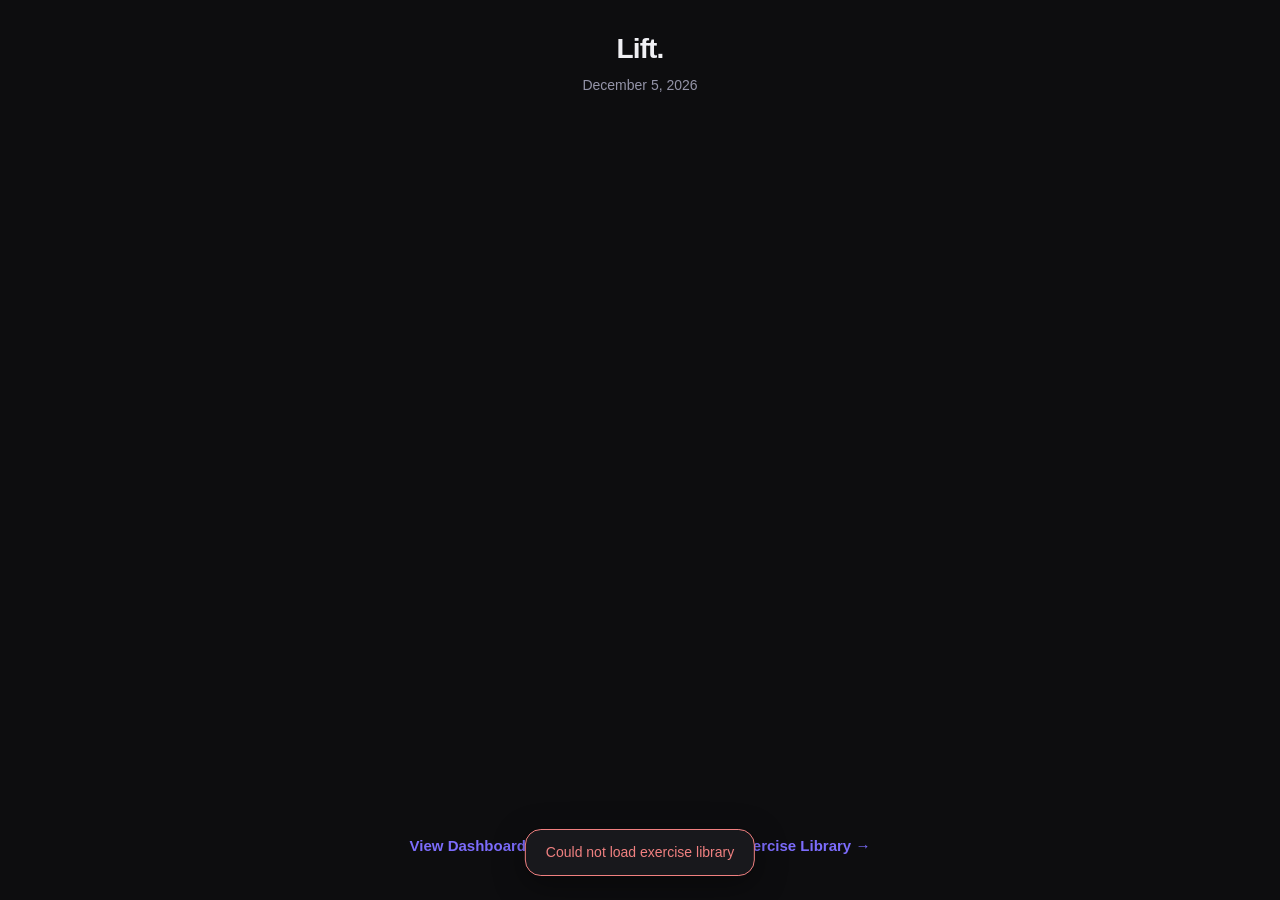
<file: index.html>
<!DOCTYPE html>
<html lang="en">
<head>
  <meta charset="UTF-8" />
  <meta name="viewport" content="width=device-width, initial-scale=1.0, viewport-fit=cover" />
  <meta name="theme-color" content="#0d0d0f" />
  <meta name="apple-mobile-web-app-capable" content="yes" />
  <meta name="apple-mobile-web-app-status-bar-style" content="black-translucent" />
  <title>Workout Tracker</title>
  <link rel="stylesheet" href="styles.css" />
  <style>
    #screen-home, #screen-session { display: none; }
    #screen-home.active    { display: flex; flex-direction: column; min-height: 100dvh; }
    #screen-session.active { display: grid; grid-template-rows: auto 1fr auto; min-height: 100dvh; }

    .resume-banner {
      margin: 0 var(--space-4);
      padding: var(--space-3) var(--space-4);
      background: var(--accent-glow);
      border: 1px solid var(--accent-dim);
      border-radius: var(--radius-md);
      display: flex;
      align-items: center;
      justify-content: space-between;
      gap: var(--space-3);
    }
    .resume-banner-text {
      font-size: 0.8125rem;
      color: var(--text-secondary);
      line-height: 1.4;
    }
    .resume-banner-text strong {
      color: var(--text-primary);
      font-weight: 600;
    }
    .resume-banner-actions {
      display: flex;
      gap: var(--space-2);
      flex-shrink: 0;
    }

  </style>
</head>
<body>

<div id="screen-home">

  <div class="home-header">
    <h1>Lift.</h1>
    <p id="home-date-label"></p>
  </div>

  <div id="resume-banners"></div>

  <div style="height: var(--space-4);"></div>

  <div class="day-grid" id="day-grid"></div>

  <div class="home-footer" style="display:flex; gap: var(--space-3); flex-wrap: wrap; justify-content:center;">
    <a href="dashboard.html" class="btn btn-ghost">View Dashboard &rarr;</a>
    <a href="records.html" class="btn btn-ghost">View Records &rarr;</a>
    <a href="exercise-library.html" class="btn btn-ghost">Exercise Library &rarr;</a>
  </div>

</div>


<div id="screen-session">

  <div class="session-header">
    <button class="btn btn-icon btn-secondary" id="btn-back-home" aria-label="Back to home">&larr;</button>
    <div class="session-title" id="session-title">Back</div>
    <span class="session-day-badge" id="session-day-badge" data-day=""></span>
    <span class="save-status" id="save-status" data-state="idle">
      <span class="save-status-dot"></span>
      <span id="save-status-text">No changes</span>
    </span>
  </div>

  <div class="exercise-list" id="exercise-list">
  </div>

  <div class="session-footer">
    <div class="session-footer-load-row">
      <span class="session-footer-label">Workout load</span>
      <span class="session-footer-load" id="session-footer-load">0</span>
    </div>
    <button class="btn btn-primary btn-full" id="btn-complete-workout">Complete Workout</button>
  </div>

</div>


<script src="config.js"></script>
<script src="core.js"></script>
<script src="app.js"></script>
<script>
'use strict';

const state = {
  currentDay:   null,
  exercises:    [],
  csvRows:      [],
  csvLoaded:    false,
  sessionId:    null
};

let EXERCISES = null;
let DAYS_MODEL = [];
let autosave  = null;

function showScreen(id) {
  ['screen-home', 'screen-session'].forEach(s => {
    document.getElementById(s).classList.remove('active');
  });
  document.getElementById(id).classList.add('active');
  window.scrollTo(0, 0);
}

document.addEventListener('DOMContentLoaded', async () => {
  if (!GITHUB_CONFIG.isConfigured) {
    document.getElementById('screen-home').classList.add('active');
    document.getElementById('day-grid').innerHTML =
      '<div class="error-state" style="margin: var(--space-4);">' +
      '<strong>config.js not configured.</strong><br><br>' +
      'Open <code>config.js</code> and set ' +
      '<code>WORKER_CONFIG.baseUrl</code> to your deployed Cloudflare Worker URL ' +
      'before using the tracker.</div>';
    return;
  }

  document.getElementById('home-date-label').textContent = formatDisplayDate(todayISO());
  await loadExercises();
  renderResumeBanners();

  document.getElementById('btn-back-home').addEventListener('click', () => {
    if (autosave) autosave.forceFlush();
    showScreen('screen-home');
    renderResumeBanners();
  });

  document.getElementById('btn-complete-workout').addEventListener('click', handleCompleteWorkout);

  // Force a flush whenever the tab is backgrounded or the page is about
  // to be hidden — this is the safety net for requirement #2: typing
  // something and immediately switching apps must not lose data.
  document.addEventListener('visibilitychange', () => {
    if (document.visibilityState === 'hidden' && autosave) {
      autosave.forceFlush();
    }
  });
  window.addEventListener('pagehide', () => {
    if (autosave) autosave.forceFlush();
  });

  showScreen('screen-home');
});

async function loadExercises() {
  try {
    const model = adaptExercisesModel(JSON.parse(await getRawExercises()));
    DAYS_MODEL = model.days;
    DAY_ORDER = model.days.map(d => d.name);
    EXERCISES = modelToLegacyMap(model);
  } catch (e) {
    showToast('Could not load exercise library', 'error', 4000);
    DAYS_MODEL = [];
    DAY_ORDER = [];
    EXERCISES = {};
  }
  renderDayButtons();
}

function renderDayButtons() {
  const grid = document.getElementById('day-grid');
  grid.innerHTML = '';
  for (const day of DAYS_MODEL) {
    const btn = document.createElement('button');
    btn.className = 'day-btn';
    btn.dataset.day = day.name;
    applyDayColor(btn, day.color);
    btn.innerHTML =
      '<span class="day-dot"></span>' +
      '<span class="day-btn-label"></span>' +
      '<span class="day-btn-arrow">&rsaquo;</span>';
    btn.querySelector('.day-btn-label').textContent = day.name;
    btn.addEventListener('click', () => startSession(day.name));
    grid.appendChild(btn);
  }
}

function renderResumeBanners() {
  const container = document.getElementById('resume-banners');
  const days = DAY_ORDER;
  const banners = [];

  for (const day of days) {
    if (hasLocalStorage(day)) banners.push(day);
  }

  container.innerHTML = '';
  if (banners.length === 0) return;

  // Build via DOM (not string HTML): the day name is free-text and could contain
  // ' " & <, which would break an inline onclick and the visible label. textContent +
  // dataset + addEventListener keep the name literal in every context.
  for (const day of banners) {
    const banner = document.createElement('div');
    banner.className = 'resume-banner';

    const text = document.createElement('div');
    text.className = 'resume-banner-text';
    const strong = document.createElement('strong');
    strong.textContent = day;
    text.appendChild(strong);
    // Say which day the draft is from, so an old workout is not resumed by
    // mistake as if it were today's.
    const draft = loadFromLocalStorage(day);
    const started = sessionDateFromId((draft && draft.sessionId) || loadSessionId(day), null);
    const fromText = started && started !== todayISO() ? ' from ' + formatDisplayDate(started) : '';
    text.appendChild(document.createTextNode(fromText + ' has unsaved local changes'));

    const actions = document.createElement('div');
    actions.className = 'resume-banner-actions';

    const resumeBtn = document.createElement('button');
    resumeBtn.className = 'btn btn-sm btn-ghost';
    resumeBtn.textContent = 'Resume';
    resumeBtn.dataset.day = day;
    resumeBtn.addEventListener('click', () => startSession(day, true));

    const discardBtn = document.createElement('button');
    discardBtn.className = 'btn btn-sm btn-danger';
    discardBtn.textContent = 'Discard';
    discardBtn.dataset.day = day;
    discardBtn.addEventListener('click', () => discardSession(day));

    actions.appendChild(resumeBtn);
    actions.appendChild(discardBtn);
    banner.appendChild(text);
    banner.appendChild(actions);
    container.appendChild(banner);

    const spacer = document.createElement('div');
    spacer.style.height = 'var(--space-2)';
    container.appendChild(spacer);
  }
}

function discardSession(day) {
  clearLocalStorage(day);
  clearSessionId(day);
  renderResumeBanners();
  showToast(day + ' local draft discarded');
}

async function startSession(day, resume) {
  state.currentDay = day;
  state.exercises  = (EXERCISES && EXERCISES[day]) ? EXERCISES[day] : [];
  state.csvLoaded  = false;

  // Stable Session Id for this session's life: reuse the persisted id on resume,
  // else mint a fresh one so a new session becomes a new CSV block (no overwrite).
  // takenIds draws from any CSV rows already loaded this page-load (state.csvRows
  // is populated by loadHistoryAndStreaks and persists across day switches) so a
  // same-second collision against a real committed session gets a -2 suffix; on a
  // cold start (no CSV fetched yet) state.csvRows is [] and this is a no-op.
  // The draft carries its own session id: tapping the day tile (which mints a
  // fresh id) then Resume must not commit the old draft a second time under the
  // new id. loadSessionId stays as the fallback for drafts saved before this.
  const savedData = loadFromLocalStorage(day);
  let sid = resume ? ((savedData && savedData.sessionId) || loadSessionId(day)) : null;
  if (sid) saveSessionId(day, sid);
  if (!sid) {
    const takenIds = state.csvRows.map(r => r.sessionId);
    sid = makeSessionId(new Date(), takenIds);
    saveSessionId(day, sid);
  }
  state.sessionId = sid;

  document.getElementById('session-title').textContent = day;
  const badge = document.getElementById('session-day-badge');
  badge.textContent = day;
  badge.dataset.day = day;
  const dayModel = DAYS_MODEL.find(d => d.name === day);
  applyDayColor(badge, dayModel ? dayModel.color : null);

  setSaveStatus('idle', 'No changes');

  showScreen('screen-session');

  buildExerciseList(state.exercises, resume && savedData ? savedData : null);

  // Wire the autosave engine for this session
  autosave = createAutosaveEngine({
    debounceMs: 1500,
    onStatusChange: handleAutosaveStatus,
    // The day the session started, not "today": resuming an old draft or
    // lifting past midnight must not move the workout to another date.
    getDate: () => sessionDateFromId(state.sessionId, todayISO()),
    getWorkoutDay: () => state.currentDay,
    getExercisesMap: () => buildExercisesMapFromDOM(document.getElementById('exercise-list')),
    getSessionId: () => state.sessionId
  });

  loadHistoryAndStreaks(day);
}

function handleAutosaveStatus(status, detail) {
  if (status === 'pending') {
    setSaveStatus('pending', 'Typing…');
  } else if (status === 'saving') {
    setSaveStatus('saving', 'Saving…');
  } else if (status === 'saved') {
    setSaveStatus('saved', 'Saved');
    renderResumeBanners();
    applyPersonalBests();
  } else if (status === 'error') {
    setSaveStatus('error', 'Save failed');
    showToast('Save failed: ' + (detail || 'unknown error'), 'error', 5000);
  } else if (status === 'idle') {
    setSaveStatus('idle', 'No changes');
  }
}

function setSaveStatus(state_, text) {
  const el = document.getElementById('save-status');
  el.dataset.state = state_;
  document.getElementById('save-status-text').textContent = text;
}

/**
 * handleCompleteWorkout()
 * Forces a guaranteed final save (regardless of debounce timing),
 * and only on confirmed success clears the localStorage draft for
 * this day and navigates back to the home screen. This is what
 * makes the home screen's resume banner stop showing "X has
 * unsaved local changes" for a day once it's genuinely complete --
 * the banner is driven purely by hasLocalStorage(day), so clearing
 * it here is what marks the day done.
 *
 * If the final save fails, localStorage is deliberately left
 * intact and the user is kept on the session screen -- their data
 * is still safe locally and the resume banner will correctly
 * continue to flag it as unsaved.
 */
async function handleCompleteWorkout() {
  const btn = document.getElementById('btn-complete-workout');
  if (!autosave) {
    showToast('Nothing to complete yet', 'error');
    return;
  }

  btn.disabled = true;
  const originalText = btn.textContent;
  btn.textContent = 'Saving…';

  const result = await autosave.completeFlush();

  btn.disabled = false;
  btn.textContent = originalText;

  if (result.ok) {
    clearLocalStorage(state.currentDay);
    clearSessionId(state.currentDay);
    showToast(state.currentDay + ' workout completed', 'success');
    showScreen('screen-home');
    renderResumeBanners();
  } else {
    showToast('Could not complete workout: ' + (result.message || 'save failed'), 'error', 5000);
  }
}

function buildExerciseList(exercises, savedData) {
  const list = document.getElementById('exercise-list');
  list.innerHTML = '';

  const defaultNames = exercises.map(e => e.name);
  const defByName = new Map(exercises.map(e => [e.name, e]));

  // On resume, render in the draft's saved order (authoritative) and rescue
  // added-but-non-default exercises; otherwise use the day's default order.
  const order = savedData ? resumeRenderOrder(defaultNames, savedData) : defaultNames;

  for (const name of order) {
    const def = defByName.get(name) || findExerciseDef(name) || { name: name, defaultSets: 3 };
    const card = buildExerciseCard(def, savedData);
    list.appendChild(card);
  }

  appendAddExerciseControl(list);

  refreshMoveButtonStates();
  recalcWorkoutLoad();
}

/**
 * appendAddExerciseControl(list)
 * Adds a row at the bottom of the exercise list letting the user
 * add an exercise to TODAY'S session only -- this never touches
 * exercises.json. The picker is scoped to exercises already
 * assigned to the current day in the library, minus any already
 * present in today's session.
 */
function appendAddExerciseControl(list) {
  const wrap = document.createElement('div');
  wrap.className = 'add-exercise-to-today';
  wrap.dataset.role = 'add-exercise-control';

  const select = document.createElement('select');
  select.className = 'exercise-swap-select add-exercise-select';
  select.setAttribute('aria-label', 'Add an exercise to today');
  populateAddExerciseOptions(select);

  const btn = document.createElement('button');
  btn.className = 'btn btn-secondary btn-sm';
  btn.type = 'button';
  btn.textContent = '+ Add exercise to today';
  btn.addEventListener('click', () => {
    const chosenName = select.value;
    if (!chosenName) {
      showToast('No more exercises available to add for ' + state.currentDay, 'error');
      return;
    }
    addExerciseCardToToday(chosenName);
  });

  wrap.appendChild(select);
  wrap.appendChild(btn);
  list.appendChild(wrap);
}

/**
 * DAY_ORDER
 * Canonical day ordering used everywhere a cross-day list needs to
 * be grouped predictably (dropdowns, etc.).
 */
let DAY_ORDER = [];

/**
 * getDayExerciseDefs()
 * Returns the array of {name, defaultSets} objects for the CURRENT
 * day only. Still used for the initial default session population
 * (today's starting card list is still seeded from the matching
 * day, per the original design) -- cross-day applies to swap/add,
 * not to what a fresh session starts with.
 */
function getDayExerciseDefs() {
  return (EXERCISES && EXERCISES[state.currentDay]) ? EXERCISES[state.currentDay] : [];
}

/**
 * findExerciseDef(name)
 * Looks up an exercise definition by name across ALL days in the
 * library (not just the current day), since swap/add now allow
 * borrowing exercises across days. Returns the first match found
 * in DAY_ORDER, or null.
 */
function findExerciseDef(name) {
  if (!EXERCISES) return null;
  for (const day of DAY_ORDER) {
    const defs = EXERCISES[day] || [];
    const found = defs.find(d => d.name === name);
    if (found) return found;
  }
  return null;
}

/**
 * getNamesCurrentlyInSession()
 * Returns a Set of exercise names currently shown as cards in the
 * session (i.e. what's actually in the DOM right now, which may
 * differ from the library defaults after swaps/adds/removes).
 */
function getNamesCurrentlyInSession() {
  const cards = document.querySelectorAll('#exercise-list .exercise-card');
  return new Set(Array.from(cards).map(c => c.dataset.exercise));
}

/**
 * buildGroupedExerciseOptions(selectEl, excludeNames, placeholderText, emptyText)
 * Shared builder for both the swap dropdown and the add-exercise
 * dropdown. Lists EVERY exercise across the whole library, grouped
 * into <optgroup> sections by day (in DAY_ORDER), letting the user
 * borrow exercises from any day -- not just the current one.
 *
 * An exercise name that appears under more than one day (e.g.
 * "Tricep Pushdown" under both Chest and Arms) is only listed once,
 * grouped under whichever day it's first encountered in DAY_ORDER.
 *
 * @param {HTMLSelectElement} selectEl
 * @param {Set<string>} excludeNames  names to leave out entirely
 * @param {string} placeholderText
 * @param {string} emptyText  shown if nothing is available at all
 */
function buildGroupedExerciseOptions(selectEl, excludeNames, placeholderText, emptyText) {
  selectEl.innerHTML = '';

  if (!EXERCISES) {
    const opt = document.createElement('option');
    opt.value = '';
    opt.textContent = emptyText;
    selectEl.appendChild(opt);
    return;
  }

  const seen = new Set();
  let anyOptions = false;

  const placeholder = document.createElement('option');
  placeholder.value = '';
  placeholder.textContent = placeholderText;
  selectEl.appendChild(placeholder);

  for (const day of DAY_ORDER) {
    const defs = EXERCISES[day] || [];
    const dayOptions = [];

    for (const def of defs) {
      if (seen.has(def.name)) continue;
      if (excludeNames.has(def.name)) continue;
      seen.add(def.name);
      dayOptions.push(def);
    }

    if (dayOptions.length === 0) continue;

    const group = document.createElement('optgroup');
    group.label = day;
    for (const def of dayOptions) {
      const opt = document.createElement('option');
      opt.value = def.name;
      opt.textContent = def.name;
      group.appendChild(opt);
      anyOptions = true;
    }
    selectEl.appendChild(group);
  }

  if (!anyOptions) {
    selectEl.innerHTML = '';
    const opt = document.createElement('option');
    opt.value = '';
    opt.textContent = emptyText;
    selectEl.appendChild(opt);
  }
}

/**
 * populateSwapOptions(selectEl, currentName)
 * Fills a swap <select> with every exercise in the WHOLE library,
 * grouped by day, except:
 *   - currentName (this card's own exercise -- can't swap to itself)
 *   - any other exercise already present as a different card in
 *     today's session (no duplicates)
 *
 * currentName is passed explicitly because this function is also
 * called during buildExerciseCard, before the card is appended to
 * the DOM -- so we can't rely on getNamesCurrentlyInSession() to
 * include this card's exercise name yet (it would be absent, causing
 * Shoulder Press to show itself as a swap target on its own card).
 */
function populateSwapOptions(selectEl, currentName) {
  const inSession = getNamesCurrentlyInSession();
  // Add currentName explicitly -- it's this card's own exercise, and
  // it may not be in inSession yet if the card hasn't hit the DOM.
  const exclude = new Set(inSession);
  exclude.add(currentName);
  buildGroupedExerciseOptions(selectEl, exclude, 'Swap \u2193', 'No other exercises available');
}

/**
 * populateAddExerciseOptions(selectEl)
 * Fills the bottom "add exercise" <select> with every exercise in
 * the whole library, grouped by day, except those already present
 * as a card in today's session.
 */
function populateAddExerciseOptions(selectEl) {
  const inSession = getNamesCurrentlyInSession();
  buildGroupedExerciseOptions(selectEl, inSession, 'Choose an exercise\u2026', 'All exercises already added');
}

/**
 * handleSwapExercise(card, newName)
 * Replaces the exercise shown on an existing card with a different
 * one from the same day's library. Clears any typed Today values
 * on that card (they belonged to the old exercise and would be
 * meaningless attached to the new one), resets to the new
 * exercise's default set count, refreshes history/streak data for
 * the new name, and re-saves to localStorage / triggers autosave.
 */
function handleSwapExercise(card, newName) {
  if (!newName) return;

  const def = findExerciseDef(newName);
  if (!def) return;

  const oldName = card.dataset.exercise;
  if (newName === oldName) return;

  // Guard against swapping to an exercise already present elsewhere
  // in today's session -- would create two cards for the same
  // exercise, which breaks the 1:1 DOM-to-exercise assumption the
  // rest of the app relies on.
  const inSession = getNamesCurrentlyInSession();
  if (inSession.has(newName)) {
    showToast('"' + newName + '" is already in today\u2019s session', 'error');
    populateSwapOptions(card.querySelector('[data-role="swap-select"]'), oldName);
    return;
  }

  card.dataset.exercise = newName;
  card.querySelector('[data-role="exercise-name"]').textContent = newName;

  // Rebuild the set rows fresh at the new exercise's default count --
  // old typed values were for a different exercise and don't carry over.
  const setsContainer = card.querySelector('.sets-container');
  setsContainer.innerHTML = '';
  for (let i = 0; i < def.defaultSets; i++) {
    setsContainer.appendChild(createSetGridRow(i + 1, null, '', ''));
  }

  // Refresh the swap dropdown itself so it no longer offers its own new name
  populateSwapOptions(card.querySelector('[data-role="swap-select"]'), newName);

  // Refresh history/streak for the new exercise name
  if (state.csvLoaded) {
    applyHistoryToSingleCard(card, newName, state.currentDay, todayISO());
  }

  // Collapse state is tracked per exercise name -- carry over the
  // current visual state under the new key so toggling still works.
  setCollapsedState(state.currentDay + '|' + newName, card.classList.contains('collapsed'));

  refreshAddExerciseControl();
  handleInputChange();
  showToast('Swapped to ' + newName);
}

/**
 * addExerciseCardToToday(name)
 * Appends a brand-new card for an exercise that isn't part of
 * today's session yet, sourced from anywhere in the library --
 * not just the current day's defaults. This is what lets you pull
 * in e.g. Front Squat on Shoulder day, or Cable Curls on Arm day.
 * Session-local only -- never writes to exercises.json.
 */
function addExerciseCardToToday(name) {
  const def = findExerciseDef(name);
  if (!def) return;

  const list = document.getElementById('exercise-list');
  const addControl = list.querySelector('[data-role="add-exercise-control"]');

  const card = buildExerciseCard(def, null);
  if (addControl) {
    list.insertBefore(card, addControl);
  } else {
    list.appendChild(card);
  }

  if (state.csvLoaded) {
    applyHistoryToSingleCard(card, name, state.currentDay, todayISO());
  }

  refreshAddExerciseControl();
  refreshMoveButtonStates();
  handleInputChange();
  showToast(name + ' added to today\u2019s session');
}

/**
 * handleRemoveExerciseCard(card)
 * Removes a card from today's session entirely. Session-local --
 * never touches exercises.json, so the day's permanent default
 * list is unaffected. Always keeps at least one exercise card.
 */
function handleRemoveExerciseCard(card) {
  const list = document.getElementById('exercise-list');
  const remainingCards = list.querySelectorAll('.exercise-card').length;

  if (remainingCards <= 1) {
    showToast('At least one exercise is required');
    return;
  }

  const name = card.dataset.exercise;
  card.remove();
  refreshAddExerciseControl();
  refreshMoveButtonStates();
  handleInputChange();
  showToast(name + ' removed from today\u2019s session');
}

/**
 * moveExerciseCard(card, direction)
 * Reorders a card up/down within today's session by swapping it with its
 * adjacent .exercise-card sibling. Only swaps with a node that carries the
 * .exercise-card class, so a downward move can never cross the trailing
 * [data-role="add-exercise-control"] node. Session-local; persists via the
 * handleInputChange() autosave (draft order + CSV row order both follow DOM).
 */
function moveExerciseCard(card, direction) {
  const list = document.getElementById('exercise-list');
  if (direction === 'up') {
    const prev = card.previousElementSibling;
    if (prev && prev.classList.contains('exercise-card')) {
      list.insertBefore(card, prev);
    }
  } else {
    const next = card.nextElementSibling;
    if (next && next.classList.contains('exercise-card')) {
      list.insertBefore(next, card);
    }
  }
  refreshMoveButtonStates();
  handleInputChange();
}

/**
 * refreshMoveButtonStates()
 * Disables the up-button on the first card and the down-button on the last
 * card; enables the rest. Call after any structural change (build, add,
 * remove, move).
 */
function refreshMoveButtonStates() {
  const list = document.getElementById('exercise-list');
  const cards = list.querySelectorAll('.exercise-card');
  cards.forEach((card, i) => {
    const up = card.querySelector('.exercise-card-move-up');
    const down = card.querySelector('.exercise-card-move-down');
    if (up) up.disabled = (i === 0);
    if (down) down.disabled = (i === cards.length - 1);
  });
}

/**
 * refreshAddExerciseControl()
 * Re-renders the bottom add-exercise picker's options after any
 * swap/add/remove changes which exercises are still available to add.
 */
function refreshAddExerciseControl() {
  const list = document.getElementById('exercise-list');
  const select = list.querySelector('.add-exercise-select');
  if (select) {
    populateAddExerciseOptions(select);
  }
}

function escapeHtmlIndex(str) {
  const div = document.createElement('div');
  div.textContent = str;
  return div.innerHTML;
}

function buildExerciseCard(ex, savedData) {
  const exerciseKey = state.currentDay + '|' + ex.name;
  const isCollapsed = getCollapsedState(exerciseKey);
  const isSuperset = ex.name.toLowerCase().includes('superset');

  const card = document.createElement('div');
  card.className = 'exercise-card exercise-block' + (isCollapsed ? ' collapsed' : '');
  card.dataset.exercise = ex.name;
  if (isSuperset) card.dataset.superset = 'true';

  const header = document.createElement('div');
  header.className = 'exercise-card-header';

  const headerToggle = document.createElement('button');
  headerToggle.className = 'exercise-card-header-toggle';
  headerToggle.type = 'button';
  headerToggle.innerHTML =
    '<span class="exercise-card-name" data-role="exercise-name">' + escapeHtmlIndex(ex.name) + '</span>' +
    '<span class="exercise-card-chevron">&#9662;</span>';
  headerToggle.addEventListener('click', () => {
    card.classList.toggle('collapsed');
    setCollapsedState(state.currentDay + '|' + card.dataset.exercise, card.classList.contains('collapsed'));
  });
  header.appendChild(headerToggle);

  const headerActions = document.createElement('div');
  headerActions.className = 'exercise-card-header-actions';

  // Reorder controls -- move this exercise up/down within today's session.
  // Movement is session-local; it never touches exercises.json.
  const moveUpBtn = document.createElement('button');
  moveUpBtn.className = 'exercise-card-move exercise-card-move-up';
  moveUpBtn.type = 'button';
  moveUpBtn.setAttribute('aria-label', 'Move exercise up');
  moveUpBtn.textContent = '↑'; // up arrow
  moveUpBtn.addEventListener('click', (e) => {
    e.stopPropagation();
    moveExerciseCard(card, 'up');
  });
  headerActions.appendChild(moveUpBtn);

  const moveDownBtn = document.createElement('button');
  moveDownBtn.className = 'exercise-card-move exercise-card-move-down';
  moveDownBtn.type = 'button';
  moveDownBtn.setAttribute('aria-label', 'Move exercise down');
  moveDownBtn.textContent = '↓'; // down arrow
  moveDownBtn.addEventListener('click', (e) => {
    e.stopPropagation();
    moveExerciseCard(card, 'down');
  });
  headerActions.appendChild(moveDownBtn);

  // Swap dropdown -- lists other exercises assigned to the current day
  const swapSelect = document.createElement('select');
  swapSelect.className = 'exercise-swap-select';
  swapSelect.setAttribute('aria-label', 'Swap exercise');
  swapSelect.dataset.role = 'swap-select';
  populateSwapOptions(swapSelect, ex.name);
  swapSelect.addEventListener('click', (e) => e.stopPropagation());
  swapSelect.addEventListener('change', () => {
    handleSwapExercise(card, swapSelect.value);
  });
  headerActions.appendChild(swapSelect);

  // Remove-from-today button
  const removeCardBtn = document.createElement('button');
  removeCardBtn.className = 'exercise-card-remove';
  removeCardBtn.type = 'button';
  removeCardBtn.setAttribute('aria-label', 'Remove from today');
  removeCardBtn.textContent = '\u00d7';
  removeCardBtn.addEventListener('click', (e) => {
    e.stopPropagation();
    handleRemoveExerciseCard(card);
  });
  headerActions.appendChild(removeCardBtn);

  header.appendChild(headerActions);
  card.appendChild(header);

  const body = document.createElement('div');
  body.className = 'exercise-card-body';

  const gridHeader = document.createElement('div');
  gridHeader.className = 'set-grid-header' + (isSuperset ? ' set-grid-header-superset' : '');
  if (isSuperset) {
    // Name the two halves when the name is "Superset: A / B"; else plain A/B.
    const parts = supersetParts(ex.name);
    const labelA = parts ? 'A · ' + escapeHtmlIndex(parts.a) : 'Today (A)';
    const labelB = parts ? 'B · ' + escapeHtmlIndex(parts.b) : 'Today (B)';
    gridHeader.innerHTML = '<span>#</span><span>Last time</span>' +
      '<span class="set-grid-header-ss-name">' + labelA + '</span>' +
      '<span class="set-grid-header-ss-name">' + labelB + '</span>';
  } else {
    gridHeader.innerHTML = '<span>#</span><span>Last time</span><span>Today</span>';
  }
  body.appendChild(gridHeader);

  const setsContainer = document.createElement('div');
  setsContainer.className = 'sets-container';
  body.appendChild(setsContainer);

  // Determine initial row count
  let savedSets = null;
  if (savedData && savedData.exercises && savedData.exercises[ex.name]) {
    savedSets = savedData.exercises[ex.name];
  }
  const initialCount = savedSets ? savedSets.length : ex.defaultSets;

  for (let i = 0; i < initialCount; i++) {
    const w = savedSets && savedSets[i] ? savedSets[i].weight : '';
    const r = savedSets && savedSets[i] ? savedSets[i].reps   : '';
    const wB = savedSets && savedSets[i] ? (savedSets[i].weightB || '') : '';
    const rB = savedSets && savedSets[i] ? (savedSets[i].repsB || '') : '';
    setsContainer.appendChild(createSetGridRow(i + 1, null, w, r, isSuperset, wB, rB));
  }

  const addBtn = document.createElement('button');
  addBtn.className = 'add-set-btn';
  addBtn.type = 'button';
  addBtn.textContent = '+ Add set';
  addBtn.addEventListener('click', () => {
    const rows = setsContainer.querySelectorAll('.set-grid-row');
    const newRow = createSetGridRow(rows.length + 1, null, '', '', isSuperset, '', '');
    setsContainer.appendChild(newRow);
    newRow.querySelector('.set-input-weight, .set-input-weight-a').focus();
  });
  body.appendChild(addBtn);

  const loadRow = document.createElement('div');
  loadRow.className = 'exercise-load-row';
  loadRow.innerHTML = '<span>Exercise load</span><span class="load-num" data-role="exercise-load">0</span>';
  body.appendChild(loadRow);

  const streakNote = document.createElement('div');
  streakNote.className = 'streak-note hidden';
  streakNote.dataset.role = 'streak-note';
  body.appendChild(streakNote);

  card.appendChild(body);

  return card;
}

/**
 * createSetGridRow(num, lastSetData, weightVal, repsVal, isSuperset, weightBVal, repsBVal)
 *
 * For normal exercises: one weight×reps pair in "Today" column.
 * For superset exercises: two pairs side-by-side (A and B), each
 * with their own weight/reps inputs.
 *
 * The "Last time" cell shows the prior session's values.
 * Weight/reps labels are shown inside each Today cell so the user
 * always knows which input is which without needing to remember the
 * column order.
 */
function createSetGridRow(num, lastSetData, weightVal, repsVal, isSuperset, weightBVal, repsBVal) {
  const row = document.createElement('div');
  row.className = 'set-grid-row set-row' + (isSuperset ? ' set-grid-row-superset' : '');
  row.dataset.round = num;

  // Set number cell
  const numEl = document.createElement('span');
  numEl.className = 'set-grid-num';
  numEl.textContent = num;
  row.appendChild(numEl);

  // Last time cell
  const lastCell = document.createElement('div');
  if (lastSetData) {
    lastCell.className = 'set-cell-last';
    if (isSuperset && lastSetData.b) {
      lastCell.innerHTML =
        '<span class="set-cell-sublabel">A</span>' +
        formatWeight(lastSetData.a.weight) + '\u00d7' + lastSetData.a.reps +
        '<br><span class="set-cell-sublabel">B</span>' +
        formatWeight(lastSetData.b.weight) + '\u00d7' + lastSetData.b.reps;
    } else {
      lastCell.textContent = formatWeight(lastSetData.weight) + '\u00d7' + lastSetData.reps;
    }
  } else {
    lastCell.className = 'set-cell-last empty';
    lastCell.textContent = '\u2013';
  }
  row.appendChild(lastCell);

  // Helper to build a labeled weight×reps input pair
  function makeInputPair(wVal, rVal, suffix, labelA, labelB) {
    const cell = document.createElement('div');
    cell.className = 'set-cell-today' + (wVal || rVal ? '' : ' unfilled');

    const labels = document.createElement('div');
    labels.className = 'set-cell-labels';
    labels.innerHTML = '<span>' + labelA + '</span><span>' + labelB + '</span>';
    cell.appendChild(labels);

    const inputs = document.createElement('div');
    inputs.className = 'set-cell-inputs';

    const wInput = document.createElement('input');
    wInput.className = 'set-input set-input-weight' + suffix + ' input-weight' + suffix;
    wInput.type = 'number';
    wInput.inputMode = 'decimal';
    wInput.placeholder = '0';
    wInput.value = wVal || '';
    wInput.min = '0';
    wInput.step = '2.5';
    wInput.setAttribute('aria-label', 'Weight for set ' + num + (suffix ? ' ' + suffix.replace('-', '') : ''));

    const sep = document.createElement('span');
    sep.className = 'set-cell-sep';
    sep.textContent = '\u00d7';

    const rInput = document.createElement('input');
    rInput.className = 'set-input set-input-reps' + suffix + ' input-reps' + suffix;
    rInput.type = 'number';
    rInput.inputMode = 'numeric';
    rInput.placeholder = '0';
    rInput.value = rVal || '';
    rInput.min = '0';
    rInput.step = '1';
    rInput.setAttribute('aria-label', 'Reps for set ' + num + (suffix ? ' ' + suffix.replace('-', '') : ''));

    inputs.appendChild(wInput);
    inputs.appendChild(sep);
    inputs.appendChild(rInput);
    cell.appendChild(inputs);

    // Personal-best badge. Hidden until applyPersonalBests() reveals it, which
    // only happens once the session has saved -- never mid-typing. It sits
    // between the two labels as a flex item rather than floating over the cell,
    // so it cannot cover them in the narrower superset columns.
    const pb = document.createElement('span');
    pb.className = 'set-pb-badge hidden';
    pb.textContent = 'PB';
    pb.title = 'Personal best';
    labels.insertBefore(pb, labels.children[1]);

    [wInput, rInput].forEach(inp => {
      inp.addEventListener('input', () => {
        cell.classList.toggle('unfilled', !wInput.value && !rInput.value);
        handleInputChange();
      });
    });

    // Legacy alias classes for DOM contract compatibility (app.js uses .input-weight / .input-reps)
    if (!suffix) {
      wInput.classList.add('input-weight');
      rInput.classList.add('input-reps');
    }

    return { cell, wInput, rInput };
  }

  if (isSuperset) {
    const pairA = makeInputPair(weightVal, repsVal, '-a', 'Wt', 'Reps');
    pairA.cell.classList.add('set-cell-today-a');
    row.appendChild(pairA.cell);

    const pairB = makeInputPair(weightBVal, repsBVal, '-b', 'Wt', 'Reps');
    pairB.cell.classList.add('set-cell-today-b');
    row.appendChild(pairB.cell);
  } else {
    const pair = makeInputPair(weightVal, repsVal, '', 'Weight', 'Reps');
    row.appendChild(pair.cell);
  }

  // Remove button (or spacer for row 1)
  if (num > 1) {
    const removeBtn = document.createElement('button');
    removeBtn.className = 'set-remove-row';
    removeBtn.type = 'button';
    removeBtn.setAttribute('aria-label', 'Remove set ' + num);
    removeBtn.textContent = '\u00d7';
    removeBtn.addEventListener('click', () => {
      const container = row.parentElement;
      row.remove();
      renumberSetGrid(container);
      handleInputChange();
    });
    row.appendChild(removeBtn);
  } else {
    row.appendChild(document.createElement('span'));
  }

  return row;
}

function renumberSetGrid(container) {
  const rows = container.querySelectorAll('.set-grid-row');
  const card = container.closest('.exercise-card');
  const isSuperset = card && card.dataset.superset === 'true';

  if (rows.length === 0) {
    // Always keep at least one row — re-add a blank one
    const newRow = createSetGridRow(1, null, '', '', isSuperset, '', '');
    container.appendChild(newRow);
    return;
  }

  rows.forEach((row, idx) => {
    const num = idx + 1;
    row.querySelector('.set-grid-num').textContent = num;
    row.dataset.round = num;

    // For superset rows the last child is the remove button OR spacer,
    // same logic as normal rows since the grid column is the same.
    const lastCell = row.lastElementChild;
    const isRemoveBtn = lastCell && lastCell.classList.contains('set-remove-row');

    if (num === 1 && isRemoveBtn) {
      const spacer = document.createElement('span');
      lastCell.replaceWith(spacer);
    } else if (num > 1 && !isRemoveBtn) {
      const removeBtn = document.createElement('button');
      removeBtn.className = 'set-remove-row';
      removeBtn.type = 'button';
      removeBtn.textContent = '\u00d7';
      removeBtn.setAttribute('aria-label', 'Remove set ' + num);
      removeBtn.addEventListener('click', () => {
        const c = row.parentElement;
        row.remove();
        renumberSetGrid(c);
        handleInputChange();
      });
      lastCell.replaceWith(removeBtn);
    } else if (num > 1 && isRemoveBtn) {
      lastCell.setAttribute('aria-label', 'Remove set ' + num);
    }
  });
}

/* exercise-block and set-row alias classes are applied directly at
   element creation time in buildExerciseCard()/createSetGridRow(),
   so app.js's DOM queries against those class names work immediately
   without any reactive patching step. */

function handleInputChange() {
  recalcWorkoutLoad();
  updateExerciseLoadDisplays();

  // Instant localStorage save (zero data loss even before GitHub commit)
  const list = document.getElementById('exercise-list');
  const data = serializeSessionForStorage(list, state.currentDay);
  data.sessionId = state.sessionId; // read back on Resume, see startSession
  saveToLocalStorage(state.currentDay, data);

  // Debounced GitHub commit
  if (autosave) autosave.scheduleSave();
}

function recalcWorkoutLoad() {
  const list = document.getElementById('exercise-list');
  const exMap = buildExercisesMapFromDOM(list);
  const total = calcWorkoutLoad(exMap);
  document.getElementById('session-footer-load').textContent = formatLoad(total);
}

function updateExerciseLoadDisplays() {
  // Read through buildExercisesMapFromDOM rather than re-querying the inputs
  // here: it is the one reader that understands superset rows, whose inputs
  // carry -a/-b suffixes. Querying '.set-input-weight' directly returned null
  // on those rows and threw, which aborted handleInputChange before it could
  // save, and left the superset card's load showing zero.
  const list = document.getElementById('exercise-list');
  const exMap = buildExercisesMapFromDOM(list);

  document.querySelectorAll('.exercise-card').forEach(card => {
    const name = card.dataset.exercise;
    const loadEl = card.querySelector('[data-role="exercise-load"]');
    if (loadEl) loadEl.textContent = formatLoad(calcExerciseLoad(exMap.get(name) || []));
  });
}

/**
 * applyPersonalBests()
 * Re-derives every PB badge on screen from the saved numbers. Called only
 * after a save completes and on history load, so a badge never appears while
 * a weight or rep count is still being typed. Because it is a pure re-derive
 * from state.csvRows plus what is in the inputs, a reload reproduces exactly
 * the same badges.
 */
function applyPersonalBests() {
  if (!state.csvLoaded) return; // no baseline fetched yet -- badge nothing
  const today = todayISO();

  document.querySelectorAll('.exercise-card').forEach(card => {
    const name = card.dataset.exercise;
    if (!name) return;
    const isSuperset = card.dataset.superset === 'true';
    const sets = [];
    const badges = [];

    card.querySelectorAll('.set-grid-row').forEach((row, idx) => {
      const num = row.dataset.round || String(idx + 1);
      const slots = isSuperset
        ? [{ suffix: '-a', label: 'A' }, { suffix: '-b', label: 'B' }]
        : [{ suffix: '', label: '' }];

      slots.forEach(slot => {
        const w = row.querySelector('.set-input-weight' + slot.suffix);
        const r = row.querySelector('.set-input-reps' + slot.suffix);
        if (!w || !r) return;
        sets.push({
          setNumber: num + slot.label,
          weight: parseFloat(w.value),
          reps: parseInt(r.value, 10)
        });
        badges.push(w.closest('.set-cell-today').querySelector('.set-pb-badge'));
      });
    });

    const flags = markPersonalBests(state.csvRows, name, sets, state.sessionId, today);
    flags.forEach((isBest, i) => {
      if (badges[i]) badges[i].classList.toggle('hidden', !isBest);
    });
  });
}

/* ── Load history (last session) + streak notes, async ────────── */
async function loadHistoryAndStreaks(day) {
  try {
    const raw = await getRawCSV();
    state.csvRows = parseCSV(raw);
    state.csvLoaded = true;

    const today = todayISO();
    applyHistoryToCards(day, today);
  } catch (e) {
    // Log first: the toast is transient and the message is deliberately vague
    // about the cause, so the console is the only durable record of what
    // actually failed. Never swallow the error.
    console.error('Workout Tracker: history failed to load', e);
    showToast(historyFailureMessage(e, WORKER_CONFIG.isConfigured), 'error', 4000);
  }
}

function applyHistoryToCards(day, today) {
  const list = document.getElementById('exercise-list');
  const cards = list.querySelectorAll('.exercise-card');

  // Iterate the LIVE DOM cards rather than the static library
  // defaults -- if the user swapped, added, or removed an exercise
  // before this async history load finished, the DOM may already
  // differ from state.exercises. Keying off the DOM ensures every
  // currently-visible card gets its history populated correctly.
  cards.forEach(card => {
    const name = card.dataset.exercise;
    if (!name) return;
    applyHistoryToSingleCard(card, name, day, today);
  });

  applyPersonalBests();
  updateExerciseLoadDisplays();
}

/**
 * applyHistoryToSingleCard(card, exerciseName, day, today)
 * Populates the Last Time column and streak note for ONE card,
 * keyed by exerciseName. Used both by the initial full-list history
 * load and by the exercise-swap dropdown (which needs to refresh
 * just the one card whose exercise changed).
 *
 * Unlike the initial load, this does NOT auto-grow/shrink the set
 * row count from history -- on a swap, the existing row count (and
 * any already-typed values) is left alone, since the user may be
 * mid-entry and an unexpected row-count change would be disruptive.
 */
function applyHistoryToSingleCard(card, exerciseName, day, today) {
  // Scoped to the exercise, not the workout day: the reference numbers come
  // from the most recent earlier session that contained this exercise, whatever
  // day it was logged under, and a day logged twice sees its own first session.
  const histSets = lastSessionSets(state.csvRows, exerciseName, state.sessionId, today);
  const isSuperset = card.dataset.superset === 'true';

  const setsContainer = card.querySelector('.sets-container');
  const rows = setsContainer.querySelectorAll('.set-grid-row');

  if (isSuperset) {
    // Superset history has interleaved A/B rows (1A, 1B, 2A, 2B...).
    // Group them by round number (stripping A/B suffix) so each DOM
    // row gets both values from that round for its Last Time cell.
    const byRound = new Map();
    for (const h of histSets) {
      const label = String(h.setNumber || '');
      const round = label.replace(/[AB]$/i, '') || label;
      if (!byRound.has(round)) byRound.set(round, {});
      if (label.endsWith('A') || label.endsWith('a')) {
        byRound.get(round).a = h;
      } else if (label.endsWith('B') || label.endsWith('b')) {
        byRound.get(round).b = h;
      } else {
        byRound.get(round).a = h; // fallback: non-labelled goes to A slot
      }
    }
    const roundKeys = [...byRound.keys()].sort((x, y) =>
      String(x).localeCompare(String(y), undefined, { numeric: true })
    );

    rows.forEach((row, idx) => {
      const lastCell = row.querySelector('.set-cell-last');
      const round = roundKeys[idx];
      const hist = round ? byRound.get(round) : null;
      if (hist && hist.a) {
        lastCell.className = 'set-cell-last';
        let html = '<span class="set-cell-sublabel">A</span>' +
          formatWeight(hist.a.weight) + '\u00d7' + hist.a.reps;
        if (hist.b) {
          html += '<br><span class="set-cell-sublabel">B</span>' +
            formatWeight(hist.b.weight) + '\u00d7' + hist.b.reps;
        }
        lastCell.innerHTML = html;
      } else {
        lastCell.className = 'set-cell-last empty';
        lastCell.textContent = '\u2013';
      }
    });
  } else {
    rows.forEach((row, idx) => {
      const lastCell = row.querySelector('.set-cell-last');
      const hist = histSets[idx];
      if (hist) {
        lastCell.className = 'set-cell-last';
        lastCell.textContent = formatWeight(hist.weight) + '\u00d7' + hist.reps;
      } else {
        lastCell.className = 'set-cell-last empty';
        lastCell.textContent = '\u2013';
      }
    });
  }

  const streak = getConsecutiveStreak(state.csvRows, exerciseName, day, today);
  const streakEl = card.querySelector('[data-role="streak-note"]');
  if (streak) {
    streakEl.classList.remove('hidden');
    streakEl.innerHTML =
      '<span>' + formatWeight(streak.weight) + '\u00d7' + streak.reps +
      ' on ' + escapeHtmlIndex(exerciseName) + ' for the last ' + streak.count + ' sessions</span>';
  } else {
    streakEl.classList.add('hidden');
    streakEl.innerHTML = '';
  }
}
</script>

</body>
</html>
</file>
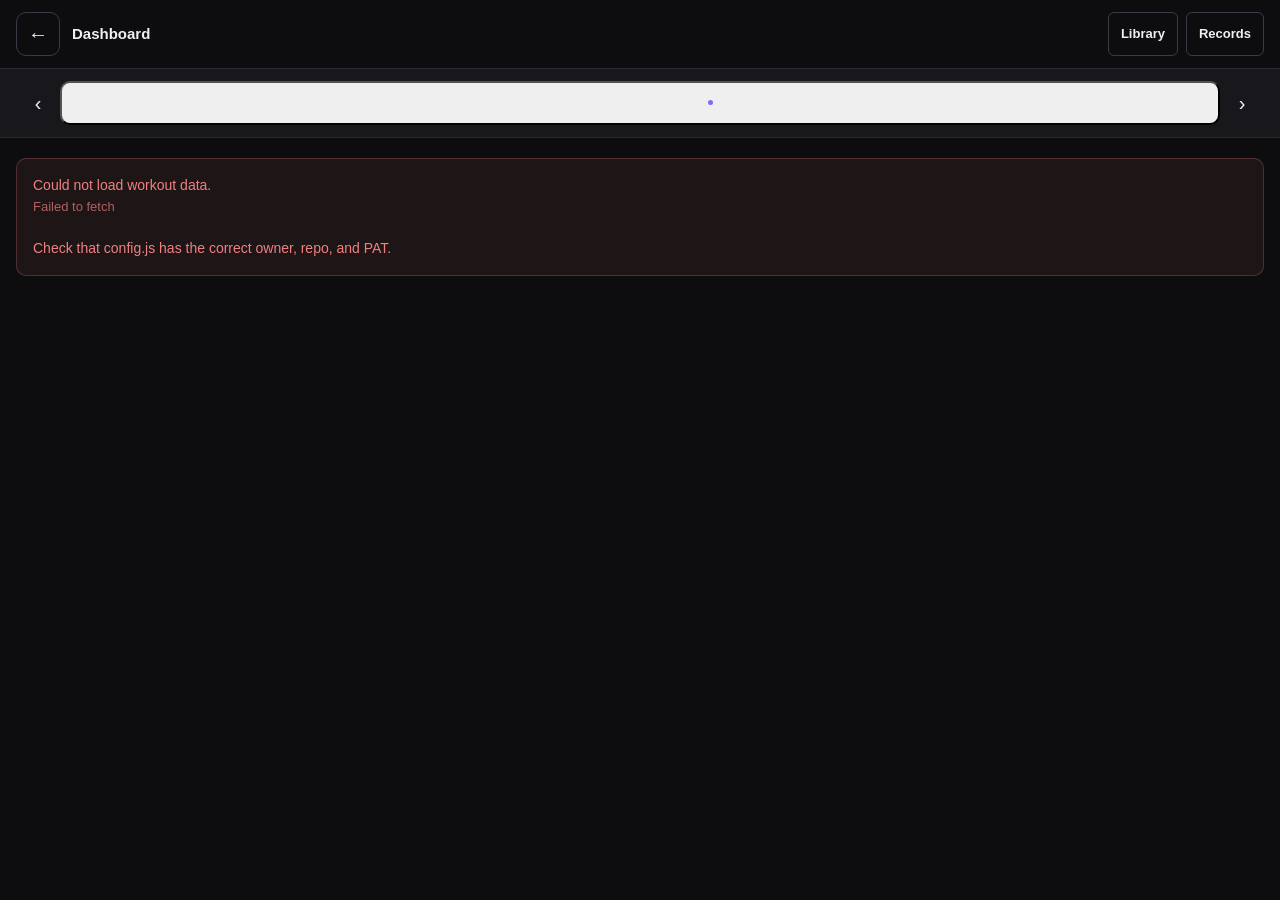
<file: dashboard.html>
<!DOCTYPE html>
<html lang="en">
<head>
  <meta charset="UTF-8" />
  <meta name="viewport" content="width=device-width, initial-scale=1.0, viewport-fit=cover" />
  <meta name="theme-color" content="#0d0d0f" />
  <meta name="apple-mobile-web-app-capable" content="yes" />
  <meta name="apple-mobile-web-app-status-bar-style" content="black-translucent" />
  <title>Workout Dashboard</title>
  <link rel="stylesheet" href="styles.css" />
  <style>
    /* ── Dashboard-specific styles ────────────────────────────── */

    html, body {
      height: 100%;
    }

    body {
      display: flex;
      flex-direction: column;
      /* Use height not min-height so flex children can fill remaining space */
      height: 100dvh;
      overflow: hidden;
    }

    /* Sticky header + date nav block */
    .dash-top {
      flex-shrink: 0;
      position: sticky;
      top: 0;
      z-index: 100;
      background: var(--bg-base);
    }

    /* Day detail scroll region — fills all remaining height */
    #detail-region {
      flex: 1;
      min-height: 0;          /* critical: lets flex child shrink below content size */
      overflow-y: auto;
      -webkit-overflow-scrolling: touch;
    }

    /* Loading/error state inside detail region */
    .detail-loading {
      display: flex;
      flex-direction: column;
      align-items: center;
      justify-content: center;
      gap: var(--space-3);
      padding: var(--space-12) var(--space-4);
      color: var(--text-secondary);
      font-size: 0.875rem;
    }

    /* Calendar overlay tap-outside close zone */
    .cal-overlay {
      /* clicking the backdrop (outside the sheet) closes it */
      cursor: default;
    }
    .cal-sheet {
      cursor: default;
    }

    /* Today dot in date-nav label */
    .date-nav-today-dot {
      display: inline-block;
      width: 5px;
      height: 5px;
      background: var(--accent);
      border-radius: 50%;
      margin-left: var(--space-2);
      vertical-align: middle;
      margin-bottom: 1px;
    }

    /* Cal day number + dot stacked */
    .cal-day-inner {
      display: flex;
      flex-direction: column;
      align-items: center;
      gap: 2px;
      pointer-events: none;
    }

    .cal-day-dot {
      width: 4px;
      height: 4px;
      border-radius: 50%;
      background: var(--accent);
    }

    .cal-day.no-data .cal-day-dot  { display: none; }
    .cal-day.empty   .cal-day-dot  { display: none; }
    .cal-day.selected .cal-day-dot { background: rgba(255,255,255,0.6); }
  </style>
</head>
<body>

<!-- ── Sticky top block: header + date nav ─────────────────────── -->
<div class="dash-top">

  <!-- Header -->
  <div class="page-header">
    <a href="index.html" class="btn btn-icon btn-secondary page-header-back" aria-label="Back to logger">&larr;</a>
    <div class="page-header-title">Dashboard</div>
    <div class="page-header-actions">
      <a href="exercise-library.html" class="btn btn-secondary">Library</a>
      <a href="records.html" class="btn btn-secondary">Records</a>
    </div>
  </div>

  <!-- Date navigation bar -->
  <div class="date-nav">
    <button class="date-nav-arrow" id="btn-prev-day" aria-label="Previous day">‹</button>
    <button class="date-nav-label" id="btn-date-label" aria-label="Open calendar">
      <!-- Populated by JS -->
    </button>
    <button class="date-nav-arrow" id="btn-next-day" aria-label="Next day">›</button>
  </div>

</div><!-- /dash-top -->


<!-- ── Day detail region ────────────────────────────────────────── -->
<div id="detail-region">
  <div class="detail-loading">
    <div class="spinner"></div>
    <span>Loading workouts…</span>
  </div>
</div>


<!-- ── Calendar popup (bottom sheet) ───────────────────────────── -->
<div class="cal-overlay" id="cal-overlay" role="dialog" aria-modal="true" aria-label="Pick a date">

  <div class="cal-sheet" id="cal-sheet">

    <div class="cal-header">
      <div class="cal-nav">
        <button class="cal-nav-btn" id="cal-prev-month" aria-label="Previous month">‹</button>
        <button class="cal-nav-btn" id="cal-next-month" aria-label="Next month">›</button>
      </div>
      <div class="cal-month-label" id="cal-month-label"></div>
      <button class="cal-close" id="cal-close" aria-label="Close calendar">✕</button>
    </div>

    <!-- Weekday headers -->
    <div class="cal-weekdays">
      <div class="cal-weekday">Su</div>
      <div class="cal-weekday">Mo</div>
      <div class="cal-weekday">Tu</div>
      <div class="cal-weekday">We</div>
      <div class="cal-weekday">Th</div>
      <div class="cal-weekday">Fr</div>
      <div class="cal-weekday">Sa</div>
    </div>

    <!-- Date grid — populated by JS -->
    <div class="cal-grid" id="cal-grid"></div>

  </div><!-- /cal-sheet -->

</div><!-- /cal-overlay -->


<!-- Scripts -->
<script src="config.js"></script>
<script src="core.js"></script>
<script src="app.js"></script>
<script>
/* ═══════════════════════════════════════════════════════════════
   dashboard.html — Page controller
   ═══════════════════════════════════════════════════════════════ */

'use strict';

/* ── State ────────────────────────────────────────────────────── */
const dash = {
  currentDate:  todayISO(),    // "YYYY-MM-DD" — the date being viewed
  calYear:      0,             // calendar popup month currently shown
  calMonth:     0,             // 1-indexed
  rows:         [],            // full parsed CSV
  datesWithData: new Set(),    // Set<string> of dates that have rows
  loaded:       false,
  dayColors:    {},            // { '<workout day name>': '#hex' } from v2 model
  editSessionId: null,         // session currently being reordered, or null
  editOrder:    null           // string[] preview order while editing
};

/* ── Boot ─────────────────────────────────────────────────────── */
document.addEventListener('DOMContentLoaded', async () => {
  // Guard: show clear error if config.js has not been filled in
  if (!GITHUB_CONFIG.isConfigured) {
    document.getElementById('detail-region').innerHTML = `
      <div style="padding: var(--space-5) var(--space-4);">
        <div class="error-state">
          <strong>config.js not configured.</strong><br><br>
          Open <code>config.js</code> and set
          <code>WORKER_CONFIG.baseUrl</code> to your deployed Cloudflare Worker URL
          before using the dashboard.
        </div>
      </div>`;
    updateDateNav();
    return;
  }

  // Wire date nav
  document.getElementById('btn-prev-day').addEventListener('click', () => navigateDay(-1));
  document.getElementById('btn-next-day').addEventListener('click', () => navigateDay(+1));
  document.getElementById('btn-date-label').addEventListener('click', openCalendar);

  // Edit-order interactions (delegated; survives innerHTML re-renders)
  document.getElementById('detail-region').addEventListener('click', onDetailClick);

  // Wire calendar controls
  document.getElementById('cal-close').addEventListener('click', closeCalendar);
  document.getElementById('cal-prev-month').addEventListener('click', () => shiftCalMonth(-1));
  document.getElementById('cal-next-month').addEventListener('click', () => shiftCalMonth(+1));

  // Close calendar by tapping the overlay backdrop (not the sheet)
  document.getElementById('cal-overlay').addEventListener('click', (e) => {
    if (e.target === document.getElementById('cal-overlay')) closeCalendar();
  });

  // Keyboard: Escape closes calendar, arrow keys navigate days
  document.addEventListener('keydown', (e) => {
    if (e.key === 'Escape') closeCalendar();
    if (!document.getElementById('cal-overlay').classList.contains('open')) {
      if (e.key === 'ArrowLeft')  navigateDay(-1);
      if (e.key === 'ArrowRight') navigateDay(+1);
    }
  });

  // Render date nav immediately with today (before CSV loads)
  updateDateNav();

  // Load CSV data
  await loadData();
});

/* ── Load CSV ─────────────────────────────────────────────────── */
async function loadData() {
  setDetailLoading(true);

  try {
    const [rawCSV, dayColors] = await Promise.all([getRawCSV(), loadDayColors()]);
    dash.rows          = parseWorkoutCSV(rawCSV);
    dash.dayColors      = dayColors;
    dash.datesWithData = getDatesWithData(dash.rows);
    dash.loaded        = true;
    renderDetail();
  } catch (e) {
    setDetailError(e.message);
  }
}

// Day colors are optional chrome; a failed/absent model degrades to default text color.
async function loadDayColors() {
  try {
    const model = adaptExercisesModel(JSON.parse(await getRawExercises()));
    const map = {};
    for (const d of model.days) map[d.name] = d.color;
    return map;
  } catch (e) {
    return {};
  }
}

/* ── Date navigation ──────────────────────────────────────────── */
function navigateDay(delta) {
  dash.currentDate = stepDate(dash.currentDate, delta);
  updateDateNav();
  if (dash.loaded) renderDetail();
}

function navigateTo(isoDate) {
  dash.currentDate = isoDate;
  updateDateNav();
  if (dash.loaded) renderDetail();
}

/* ── Update the date nav bar label ───────────────────────────── */
function updateDateNav() {
  const label = document.getElementById('btn-date-label');
  const today = todayISO();
  const isToday = dash.currentDate === today;

  // Parse date parts to avoid timezone issues
  const [y, m, d] = dash.currentDate.split('-').map(Number);
  const dateObj = new Date(y, m - 1, d);
  const formatted = dateObj.toLocaleDateString('en-US', {
    month: 'long',
    day:   'numeric',
    year:  'numeric'
  });

  label.innerHTML = isToday
    ? `${formatted}<span class="date-nav-today-dot" title="Today"></span>`
    : formatted;
}

/* ── Detail region states ─────────────────────────────────────── */
function setDetailLoading(on) {
  if (on) {
    document.getElementById('detail-region').innerHTML = `
      <div class="detail-loading">
        <div class="spinner"></div>
        <span>Loading workouts…</span>
      </div>`;
  }
}

function setDetailError(msg) {
  document.getElementById('detail-region').innerHTML = `
    <div style="padding: var(--space-5) var(--space-4);">
      <div class="error-state">
        Could not load workout data.<br>
        <span style="font-size:0.8125rem; opacity:0.7;">${msg}</span><br><br>
        Check that config.js has the correct owner, repo, and PAT.
      </div>
    </div>`;
}

/* ── Render day detail ────────────────────────────────────────── */
function renderDetail() {
  renderDayDetail(document.getElementById('detail-region'), dash.rows, dash.currentDate, {
    dayColors:     dash.dayColors,
    editSessionId: dash.editSessionId,
    editOrder:     dash.editOrder
  });
}

/* ── Edit past-day session order ──────────────────────────────── */
function onDetailClick(e) {
  const editBtn = e.target.closest('.session-edit-btn');
  if (editBtn) { enterEditOrder(editBtn.dataset.sessionId); return; }

  if (e.target.closest('.edit-order-cancel')) {
    dash.editSessionId = null; dash.editOrder = null; renderDetail(); return;
  }
  if (e.target.closest('.edit-order-save')) { commitEditOrder(); return; }

  const moveBtn = e.target.closest('.ex-move');
  if (moveBtn && !moveBtn.disabled) {
    moveExercise(decodeURIComponent(moveBtn.dataset.ex), moveBtn.classList.contains('ex-up') ? -1 : 1);
  }
}

function enterEditOrder(sessionId) {
  const session = sessionsOnDate(dash.rows, dash.currentDate).find(s => s.sessionId === sessionId);
  if (!session) return;
  const order = [];
  for (const r of session.rows) if (order.indexOf(r.exercise) === -1) order.push(r.exercise);
  dash.editSessionId = sessionId;
  dash.editOrder = order;
  renderDetail();
}

function moveExercise(name, delta) {
  const o = dash.editOrder;
  const i = o.indexOf(name), j = i + delta;
  if (i < 0 || j < 0 || j >= o.length) return;
  [o[i], o[j]] = [o[j], o[i]];
  renderDetail();
}

async function commitEditOrder() {
  const sessionId = dash.editSessionId;
  const order = dash.editOrder ? dash.editOrder.slice() : null;
  if (!sessionId || !order) return;
  try {
    showToast('Saving order…');
    // Content and sha come from ONE read, so an autosave that lands mid-way
    // makes this write 409 (and retry on fresh data) instead of wiping it.
    const reordered = await withConflictRetry(async () => {
      const file = await getCSVFile();
      const rows = reorderSessionExercises(parseWorkoutCSV(file.content), sessionId, order);
      await putToWorker('/csv', serializeWorkoutCSV(rows), file.sha, 'Reorder exercises — ' + dash.currentDate);
      return rows;
    });
    dash.rows          = reordered;
    dash.datesWithData = getDatesWithData(dash.rows);
    dash.editSessionId = null;
    dash.editOrder     = null;
    renderDetail();
    showToast('Order saved', 'success');
  } catch (e) {
    showToast('Save failed: ' + e.message, 'error');
  }
}

/* ── Calendar open/close ──────────────────────────────────────── */
function openCalendar() {
  const [y, m] = dash.currentDate.split('-').map(Number);
  dash.calYear  = y;
  dash.calMonth = m;

  renderCalendar();
  document.getElementById('cal-overlay').classList.add('open');
  // Trap focus inside sheet for a11y
  document.getElementById('cal-close').focus();
}

function closeCalendar() {
  document.getElementById('cal-overlay').classList.remove('open');
  // Return focus to date label
  document.getElementById('btn-date-label').focus();
}

/* ── Calendar month navigation ────────────────────────────────── */
function shiftCalMonth(delta) {
  dash.calMonth += delta;
  if (dash.calMonth > 12) { dash.calMonth = 1;  dash.calYear++; }
  if (dash.calMonth < 1)  { dash.calMonth = 12; dash.calYear--; }
  renderCalendar();
}

/* ── Render calendar grid ─────────────────────────────────────── */
function renderCalendar() {
  const { calYear, calMonth } = dash;

  // Update month/year label
  const labelDate = new Date(calYear, calMonth - 1, 1);
  document.getElementById('cal-month-label').textContent =
    labelDate.toLocaleDateString('en-US', { month: 'long', year: 'numeric' });

  const cells   = getCalendarMonth(calYear, calMonth);
  const today   = todayISO();
  const grid    = document.getElementById('cal-grid');

  grid.innerHTML = '';

  for (const cell of cells) {
    const btn = document.createElement('button');
    btn.className = 'cal-day';
    btn.type = 'button';

    if (cell.empty) {
      // Empty leading/trailing slot
      btn.classList.add('empty');
      btn.setAttribute('aria-hidden', 'true');
      btn.disabled = true;
      btn.innerHTML = `<span class="cal-day-inner"></span>`;
    } else {
      const iso      = cell.iso;
      const hasData  = dash.datesWithData.has(iso);
      const isToday  = iso === today;
      const isSelected = iso === dash.currentDate;

      if (isToday)    btn.classList.add('today');
      if (isSelected) btn.classList.add('selected');

      if (hasData) {
        btn.classList.add('has-data');
        btn.setAttribute('aria-label', `${formatDisplayDate(iso)}, workout logged`);
      } else {
        btn.classList.add('no-data');
        btn.setAttribute('aria-label', `${formatDisplayDate(iso)}, no workout`);
        btn.disabled = true;
      }

      // Inner: number + optional dot
      btn.innerHTML = `
        <span class="cal-day-inner">
          <span>${cell.day}</span>
          ${hasData ? '<span class="cal-day-dot"></span>' : ''}
        </span>`;

      if (hasData) {
        btn.addEventListener('click', () => {
          closeCalendar();
          navigateTo(iso);
        });
      }
    }

    grid.appendChild(btn);
  }
}
</script>

</body>
</html>
</file>
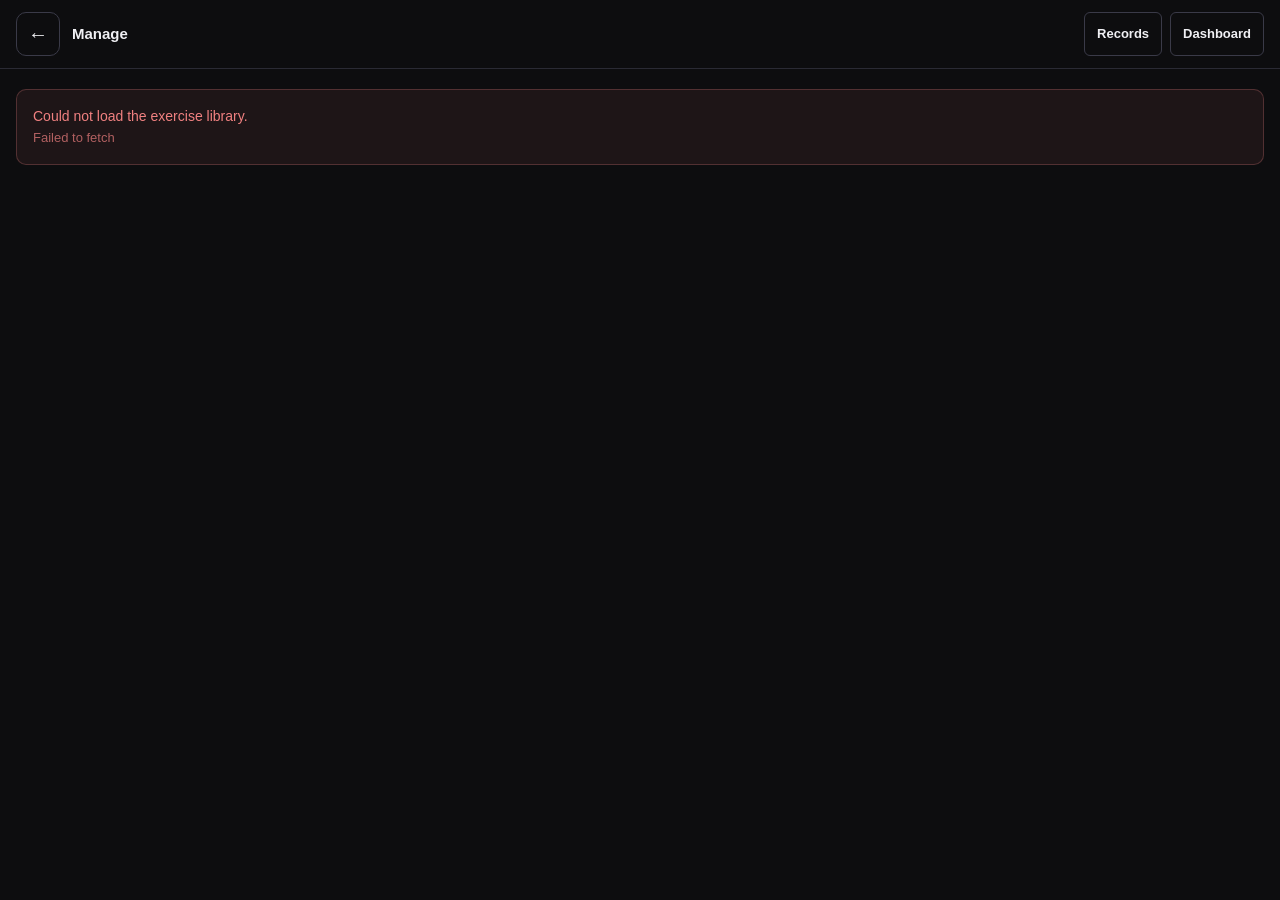
<file: exercise-library.html>
<!DOCTYPE html>
<html lang="en">
<head>
  <meta charset="UTF-8" />
  <meta name="viewport" content="width=device-width, initial-scale=1.0, viewport-fit=cover" />
  <meta name="theme-color" content="#0d0d0f" />
  <meta name="apple-mobile-web-app-capable" content="yes" />
  <meta name="apple-mobile-web-app-status-bar-style" content="black-translucent" />
  <title>Exercise Library</title>
  <link rel="stylesheet" href="styles.css" />
  <style>
    html, body { height: 100%; }
    body {
      display: flex;
      flex-direction: column;
      height: 100dvh;
      overflow: hidden;
    }
    #library-region {
      flex: 1;
      min-height: 0;
      overflow-y: auto;
      -webkit-overflow-scrolling: touch;
    }

    .lib-body {
      padding: var(--space-5) var(--space-4) var(--space-10);
      display: flex;
      flex-direction: column;
      gap: var(--space-5);
    }

    /* Add-exercise form card */
    .add-exercise-card {
      background: var(--bg-card);
      border: 1px solid var(--border-subtle);
      border-radius: var(--radius-lg);
      padding: var(--space-4);
      display: flex;
      flex-direction: column;
      gap: var(--space-3);
    }

    .add-exercise-card h2 {
      font-size: 1rem;
    }

    .form-field {
      display: flex;
      flex-direction: column;
      gap: var(--space-1);
    }

    .form-field label {
      font-size: 0.75rem;
      font-weight: 600;
      color: var(--text-secondary);
    }

    .form-row {
      display: flex;
      gap: var(--space-3);
    }

    .form-row .form-field {
      flex: 1;
    }

    select.input {
      cursor: pointer;
    }

    /* Day-grouped exercise list, mirrors records.html styling */
    .lib-day-section {
      display: flex;
      flex-direction: column;
      gap: var(--space-2);
    }

    .lib-day-heading {
      font-size: 0.8125rem;
      font-weight: 700;
      letter-spacing: 0.06em;
      text-transform: uppercase;
      padding: var(--space-2) 0;
      color: var(--text-secondary);
    }
    .lib-exercise-row {
      display: flex;
      align-items: center;
      justify-content: space-between;
      padding: var(--space-3);
      background: var(--bg-card);
      border: 1px solid var(--border-subtle);
      border-radius: var(--radius-md);
    }

    .lib-exercise-name {
      font-size: 0.9375rem;
      font-weight: 600;
    }

    .lib-exercise-meta {
      font-size: 0.75rem;
      color: var(--text-muted);
      margin-top: 2px;
    }

    .mng-body { padding: var(--space-4) var(--space-4) var(--space-10); display:flex; flex-direction:column; gap: var(--space-4); }
    .mng-savebar { position: sticky; top: 0; z-index: 5; display:flex; align-items:center; gap: var(--space-3); padding: var(--space-2) 0; background: var(--bg-base); }
    .mng-rename-opt { font-size: 0.75rem; color: var(--text-secondary); display:flex; gap: var(--space-2); align-items:flex-start; line-height:1.4; }
    .mng-day-card { background: var(--bg-card); border: 1px solid var(--border-subtle); border-radius: var(--radius-lg); padding: var(--space-3); display:flex; flex-direction:column; gap: var(--space-3); }
    .mng-day-head { display:flex; align-items:center; gap: var(--space-2); }
    .mng-day-dot { width:12px; height:12px; border-radius:50%; flex-shrink:0; background: var(--day-color, var(--text-muted)); }
    .mng-day-name { flex:1; min-width:0; font-weight:700; color: var(--day-color, var(--text-primary)); }
    .mng-day-ops { display:flex; align-items:center; gap: var(--space-1); flex-shrink:0; }
    .mng-swatches { display:flex; flex-wrap:wrap; gap: var(--space-2); }
    .mng-swatch { width:24px; height:24px; border-radius:50%; border:2px solid transparent; cursor:pointer; padding:0; }
    .mng-swatch.is-active { border-color: var(--text-primary); }
    .mng-ex-list { display:flex; flex-direction:column; gap: var(--space-2); }
    .mng-ex-row { display:flex; align-items:center; gap: var(--space-2); }
    .mng-ex-name { flex:1; min-width:0; }
    .mng-ex-sets { width:56px; flex-shrink:0; text-align:center; }
    .mng-add-ex { display:flex; gap: var(--space-2); align-items:center; }
    .mng-add-ex .input:first-child { flex:1; min-width:0; }
    .mng-add-ss { display:flex; flex-direction:column; gap: var(--space-2); padding-top: var(--space-3); border-top: 1px dashed var(--border-subtle); }
    .mng-add-ss-label { font-size: 0.75rem; font-weight: 600; color: var(--text-secondary); }
    .mng-add-ss-pair { display:flex; gap: var(--space-2); align-items:center; }
    .mng-add-ss-pair .input { flex:1; min-width:0; }
    .mng-add-ss-plus { color: var(--text-muted); font-weight: 700; flex-shrink:0; }
    .mng-add-ss-sets-label { font-size: 0.75rem; color: var(--text-secondary); }
    .mng-add-ss .mng-add-ex .btn { margin-left: auto; }
    .mng-add-day { display:flex; gap: var(--space-2); align-items:center; margin-top: var(--space-2); }
    .mng-add-day .input { flex:1; min-width:0; }
    /* Phones: the name input was squeezed to ~8 characters next to four
       buttons. Give it a full line; sets and buttons sit right-aligned below. */
    @media (max-width: 520px) {
      .mng-ex-row { flex-wrap: wrap; justify-content: flex-end; padding-bottom: var(--space-2); border-bottom: 1px solid var(--border-subtle); }
      .mng-ex-row:last-child { border-bottom: none; padding-bottom: 0; }
      .mng-ex-row .mng-ex-name { flex: 1 1 100%; }
    }
    .mng-op { min-width: var(--tap-min); padding-left:0; padding-right:0; }
    .mng-op-danger { color: var(--danger, #f87171); }
  </style>
</head>
<body>

<div class="page-header">
  <a href="index.html" class="btn btn-icon btn-secondary page-header-back" aria-label="Back to logger">&larr;</a>
  <div class="page-header-title">Manage</div>
  <div class="page-header-actions">
    <a href="records.html" class="btn btn-secondary">Records</a>
    <a href="dashboard.html" class="btn btn-secondary">Dashboard</a>
  </div>
</div>

<div id="library-region">
  <div class="detail-loading" style="padding: var(--space-12) var(--space-4);">
    <div class="spinner"></div>
    <span>Loading exercise library…</span>
  </div>
</div>

<script src="config.js"></script>
<script src="core.js"></script>
<script src="app.js"></script>
<script>
'use strict';

const MANAGE_PALETTE = ['#c084fc', '#fb923c', '#38bdf8', '#facc15', '#f472b6', '#4ade80', '#f87171', '#a3a3a3'];

// exRenames: exercise renames since the last save, [{oldName, newName}], so
// Save can carry past history (and records) over to the new name.
const manageState = { model: null, original: null, saving: false, wired: false, renameHistory: true, exRenames: [] };

document.addEventListener('DOMContentLoaded', () => {
  if (!WORKER_CONFIG.isConfigured) {
    document.getElementById('library-region').innerHTML =
      '<div style="padding: var(--space-5) var(--space-4);">' +
      '<div class="error-state"><strong>config.js not configured.</strong><br><br>' +
      'Open <code>config.js</code> and set <code>WORKER_CONFIG.baseUrl</code> to your ' +
      'deployed Cloudflare Worker URL before using Manage.</div></div>';
    return;
  }
  loadManage();
});

function escapeHtml(str) {
  return String(str)
    .replace(/&/g, '&amp;')
    .replace(/</g, '&lt;')
    .replace(/>/g, '&gt;')
    .replace(/"/g, '&quot;')
    .replace(/'/g, '&#39;');
}

async function loadManage() {
  const region = document.getElementById('library-region');
  region.innerHTML =
    '<div class="detail-loading" style="padding: var(--space-12) var(--space-4);">' +
    '<div class="spinner"></div><span>Loading…</span></div>';
  try {
    const raw = await getRawExercises();
    manageState.model = adaptExercisesModel(JSON.parse(raw));
    manageState.original = adaptExercisesModel(JSON.parse(raw));
    renderManage();
    wireManage();
  } catch (e) {
    region.innerHTML =
      '<div style="padding: var(--space-5) var(--space-4);">' +
      '<div class="error-state">Could not load the exercise library.<br>' +
      '<span style="font-size:0.8125rem; opacity:0.7;">' + e.message + '</span></div></div>';
  }
}

function renderManage() {
  const region = document.getElementById('library-region');
  const model = manageState.model;
  const renames = diffDayRenames(manageState.original, model);

  let html = '<div class="mng-body">';

  html += '<div class="mng-savebar">';
  html += '<button class="btn btn-primary" data-act="save">Save changes</button>';
  html += '<span class="save-status" id="mng-save-status" data-state="idle">' +
          '<span class="save-status-dot"></span><span id="mng-save-status-text"></span></span>';
  html += '</div>';

  const allRenames = renames.concat(manageState.exRenames);
  if (allRenames.length > 0) {
    const checkedAttr = manageState.renameHistory ? ' checked' : '';
    html += '<label class="mng-rename-opt"><input type="checkbox" id="mng-rename-history" ' +
      'data-field="rename-history"' + checkedAttr + ' /> ' +
      'Also rename ' +
      allRenames.map(r => '“' + escapeHtml(r.oldName) + '”→“' + escapeHtml(r.newName) + '”').join(', ') +
      ' in past workout history and records</label>';
  }

  for (const day of model.days) {
    html += '<div class="mng-day-card">';
    html += '<div class="mng-day-head">';
    html += '<span class="mng-day-dot" data-day-color="' + day.id + '"></span>';
    html += '<input class="input mng-day-name" data-field="day-name" data-day-id="' + day.id +
            '" value="' + escapeHtml(day.name) + '" maxlength="40" />';
    html += '<div class="mng-day-ops">';
    html += '<button class="btn btn-sm mng-op" data-act="day-up" data-day-id="' + day.id + '" aria-label="Move day up">↑</button>';
    html += '<button class="btn btn-sm mng-op" data-act="day-down" data-day-id="' + day.id + '" aria-label="Move day down">↓</button>';
    html += '<button class="btn btn-sm mng-op mng-op-danger" data-act="day-remove" data-day-id="' + day.id + '" aria-label="Remove day">✕</button>';
    html += '</div></div>';

    html += '<div class="mng-swatches">';
    for (const hex of MANAGE_PALETTE) {
      const active = hex.toLowerCase() === (day.color || '').toLowerCase() ? ' is-active' : '';
      html += '<button class="mng-swatch' + active + '" data-act="day-color" data-day-id="' + day.id +
              '" data-color="' + hex + '" style="background:' + hex + '" aria-label="Set color ' + hex + '"></button>';
    }
    html += '</div>';

    html += '<div class="mng-ex-list">';
    for (const ex of day.exercises) {
      const en = escapeHtml(ex.name);
      html += '<div class="mng-ex-row">';
      html += '<input class="input mng-ex-name" data-field="ex-name" data-day-id="' + day.id +
              '" data-ex-name="' + en + '" value="' + en + '" maxlength="60" />';
      html += '<input class="input mng-ex-sets" data-field="ex-sets" data-day-id="' + day.id +
              '" data-ex-name="' + en + '" type="number" inputmode="numeric" min="1" max="10" value="' + ex.defaultSets + '" />';
      html += '<button class="btn btn-sm mng-op" data-act="ex-up" data-day-id="' + day.id + '" data-ex-name="' + en + '" aria-label="Move exercise up">↑</button>';
      html += '<button class="btn btn-sm mng-op" data-act="ex-down" data-day-id="' + day.id + '" data-ex-name="' + en + '" aria-label="Move exercise down">↓</button>';
      html += '<button class="btn btn-sm mng-op mng-op-danger" data-act="ex-remove" data-day-id="' + day.id + '" data-ex-name="' + en + '" aria-label="Remove exercise">✕</button>';
      html += '</div>';
    }
    html += '</div>';

    html += '<div class="mng-add-ex">';
    html += '<input class="input" data-field="new-ex-name" data-day-id="' + day.id + '" type="text" placeholder="Add exercise…" maxlength="60" />';
    html += '<input class="input mng-ex-sets" data-field="new-ex-sets" data-day-id="' + day.id + '" type="number" inputmode="numeric" min="1" max="10" value="3" />';
    html += '<button class="btn btn-secondary btn-sm" data-act="add-ex" data-day-id="' + day.id + '">Add</button>';
    html += '</div>';

    // Superset: two exercises logged back to back, saved as one "Superset: A / B" entry.
    html += '<div class="mng-add-ss">';
    html += '<div class="mng-add-ss-label">Add superset</div>';
    html += '<div class="mng-add-ss-pair">';
    html += '<input class="input" data-field="new-ss-a" data-day-id="' + day.id + '" type="text" list="mng-ex-suggest" placeholder="Exercise A" maxlength="40" aria-label="Superset exercise A" />';
    html += '<span class="mng-add-ss-plus">+</span>';
    html += '<input class="input" data-field="new-ss-b" data-day-id="' + day.id + '" type="text" list="mng-ex-suggest" placeholder="Exercise B" maxlength="40" aria-label="Superset exercise B" />';
    html += '</div>';
    html += '<div class="mng-add-ex">';
    html += '<span class="mng-add-ss-sets-label">Sets</span>';
    html += '<input class="input mng-ex-sets" data-field="new-ss-sets" data-day-id="' + day.id + '" type="number" inputmode="numeric" min="1" max="10" value="3" aria-label="Superset sets" />';
    html += '<button class="btn btn-secondary btn-sm" data-act="add-ss" data-day-id="' + day.id + '">Add superset</button>';
    html += '</div>';
    html += '</div>';

    html += '</div>';
  }

  html += '<div class="mng-add-day">';
  html += '<input class="input" id="mng-new-day-name" type="text" placeholder="New day name…" maxlength="40" />';
  html += '<button class="btn btn-primary btn-sm" data-act="add-day">Add day</button>';
  html += '</div>';

  // Suggestions for the superset pickers: every non-superset exercise in the library.
  const suggest = new Set();
  for (const day of model.days) {
    for (const ex of day.exercises) {
      if (!ex.name.toLowerCase().includes('superset')) suggest.add(ex.name);
    }
  }
  html += '<datalist id="mng-ex-suggest">';
  for (const n of suggest) html += '<option value="' + escapeHtml(n) + '"></option>';
  html += '</datalist>';

  html += '</div>';

  region.innerHTML = html;

  // Contract: colors are applied at runtime via applyDayColor (sets --day-color).
  for (const day of model.days) {
    const dot = region.querySelector('.mng-day-dot[data-day-color="' + day.id + '"]');
    if (dot) applyDayColor(dot, day.color);
    const nameInput = region.querySelector('.mng-day-name[data-day-id="' + day.id + '"]');
    if (nameInput) applyDayColor(nameInput, day.color);
  }
}

function wireManage() {
  if (manageState.wired) return;
  const region = document.getElementById('library-region');
  region.addEventListener('click', onManageClick);
  region.addEventListener('change', onManageChange);
  manageState.wired = true;
}

function onManageClick(e) {
  const region = document.getElementById('library-region');
  const btn = e.target.closest('[data-act]');
  if (!btn) return;
  const act = btn.dataset.act;
  const dayId = btn.dataset.dayId;
  const exName = btn.dataset.exName;
  try {
    if (act === 'save') { doSave(); return; }
    else if (act === 'day-up')     manageState.model = moveDay(manageState.model, dayId, -1);
    else if (act === 'day-down')   manageState.model = moveDay(manageState.model, dayId, 1);
    else if (act === 'day-remove') {
      const day = manageState.model.days.find(d => d.id === dayId);
      const msg = 'Remove “' + day.name + '”? Past workouts logged under this name stay in ' +
                  'your history but lose their picker entry.';
      if (!window.confirm(msg)) return;
      manageState.model = removeDay(manageState.model, dayId);
    }
    else if (act === 'day-color')  manageState.model = setDayColor(manageState.model, dayId, btn.dataset.color);
    else if (act === 'ex-up')      manageState.model = moveExercise(manageState.model, dayId, exName, -1);
    else if (act === 'ex-down')    manageState.model = moveExercise(manageState.model, dayId, exName, 1);
    else if (act === 'ex-remove')  manageState.model = removeExercise(manageState.model, dayId, exName);
    else if (act === 'add-ex') {
      const nameEl = region.querySelector('[data-field="new-ex-name"][data-day-id="' + dayId + '"]');
      const setsEl = region.querySelector('[data-field="new-ex-sets"][data-day-id="' + dayId + '"]');
      manageState.model = addExercise(manageState.model, dayId, nameEl.value, setsEl.value);
    }
    else if (act === 'add-ss') {
      const aEl = region.querySelector('[data-field="new-ss-a"][data-day-id="' + dayId + '"]');
      const bEl = region.querySelector('[data-field="new-ss-b"][data-day-id="' + dayId + '"]');
      const setsEl = region.querySelector('[data-field="new-ss-sets"][data-day-id="' + dayId + '"]');
      manageState.model = addExercise(manageState.model, dayId, makeSupersetName(aEl.value, bEl.value), setsEl.value);
      showToast('Superset added. Tap Save changes to keep it.', 'success', 3000);
    }
    else if (act === 'add-day') {
      const nameEl = document.getElementById('mng-new-day-name');
      manageState.model = addDay(manageState.model, nameEl.value);
    }
    else return;
    renderManage();
  } catch (err) {
    showToast(err.message, 'error', 3500);
  }
}

function onManageChange(e) {
  const el = e.target.closest('[data-field]');
  if (!el) return;
  const field = el.dataset.field;
  const dayId = el.dataset.dayId;
  const exName = el.dataset.exName;
  try {
    if (field === 'day-name')      manageState.model = renameDay(manageState.model, dayId, el.value);
    else if (field === 'ex-name') {
      manageState.model = renameExercise(manageState.model, dayId, exName, el.value);
      manageState.exRenames = addExerciseRename(manageState.exRenames, exName, el.value.trim());
    }
    else if (field === 'ex-sets')  manageState.model = setDefaultSets(manageState.model, dayId, exName, el.value);
    else if (field === 'rename-history') { manageState.renameHistory = el.checked; return; }
    else return;
    renderManage();
  } catch (err) {
    showToast(err.message, 'error', 3500);
    renderManage(); // discard the invalid edit by restoring model values
  }
}

async function saveExercisesModelWithRetry(model) {
  try {
    return await replaceExercisesContent(model, 'Update days & exercises (Manage)');
  } catch (e) {
    if (/\b409\b/.test(e.message)) {
      // replaceExercisesContent re-reads the sha on each call, so retrying resolves a stale SHA.
      return await replaceExercisesContent(model, 'Update days & exercises (Manage) — retry');
    }
    throw e;
  }
}

// Rewrites day and exercise names in past history in one CSV write, then
// rebuilds personal records from that history so records follow the rename.
async function renameInHistoryWithRetry(dayRenames, exRenames) {
  const rows = await withConflictRetry(async () => {
    const { content, sha } = await getCSVFile();
    let rows = parseWorkoutCSV(content);
    // Single pass keyed on each row's ORIGINAL day so a chained rename in one save
    // (e.g. Legs→Chest, Chest→Push) can't re-rename already-touched rows.
    rows = renameDaysInRows(rows, dayRenames);
    rows = renameExercisesInRows(rows, exRenames);
    await putToWorker('/csv', serializeWorkoutCSV(rows), sha, 'Rename in workout history (Manage)');
    return rows;
  });
  if (exRenames.length > 0) await syncRecordsWithHistory(rows, 'Rename exercise(s) in personal records (Manage)');
}

async function doSave() {
  if (manageState.saving) return;
  const statusEl = document.getElementById('mng-save-status');
  const statusText = document.getElementById('mng-save-status-text');
  const renames = diffDayRenames(manageState.original, manageState.model);
  const exRenames = manageState.exRenames.slice();
  const doHistory = (renames.length > 0 || exRenames.length > 0) && manageState.renameHistory;

  manageState.saving = true;
  statusEl.dataset.state = 'saving';
  statusText.textContent = 'Saving…';

  try {
    await saveExercisesModelWithRetry(manageState.model);
    if (doHistory) {
      statusText.textContent = 'Updating history…';
      await renameInHistoryWithRetry(renames, exRenames);
    }
    manageState.exRenames = [];
    // Re-pin the baseline so subsequent edits diff from the just-saved state.
    manageState.original = adaptExercisesModel(JSON.parse(serializeExercisesModel(manageState.model)));
    showToast('Changes saved', 'success');
    renderManage();
    document.getElementById('mng-save-status').dataset.state = 'saved';
    document.getElementById('mng-save-status-text').textContent = 'Saved';
  } catch (e) {
    statusEl.dataset.state = 'error';
    statusText.textContent = 'Failed';
    showToast(e.message, 'error', 4000);
  } finally {
    manageState.saving = false;
  }
}
</script>

</body>
</html>
</file>
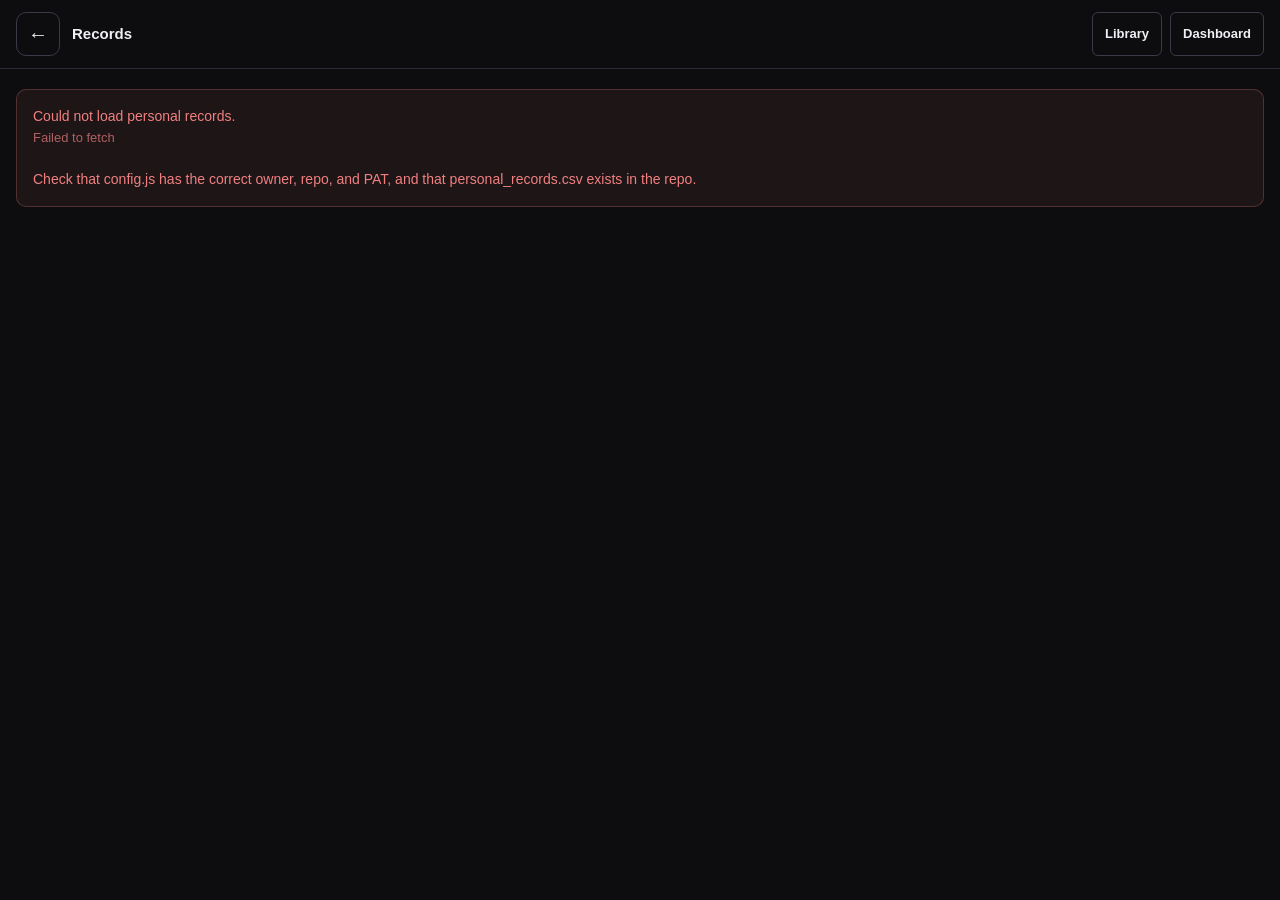
<file: records.html>
<!DOCTYPE html>
<html lang="en">
<head>
  <meta charset="UTF-8" />
  <meta name="viewport" content="width=device-width, initial-scale=1.0, viewport-fit=cover" />
  <meta name="theme-color" content="#0d0d0f" />
  <meta name="apple-mobile-web-app-capable" content="yes" />
  <meta name="apple-mobile-web-app-status-bar-style" content="black-translucent" />
  <title>Personal Records</title>
  <link rel="stylesheet" href="styles.css" />
  <style>
    html, body { height: 100%; }
    body {
      display: flex;
      flex-direction: column;
      height: 100dvh;
      overflow: hidden;
    }
    #records-region {
      flex: 1;
      min-height: 0;
      overflow-y: auto;
      -webkit-overflow-scrolling: touch;
    }
    .records-recalc-bar.recalculating {
      opacity: 0.6;
      pointer-events: none;
    }
    .records-day-section {
      display: flex;
      flex-direction: column;
      gap: var(--space-3);
      margin-bottom: var(--space-2);
    }
    .records-day-heading {
      font-size: 0.8125rem;
      font-weight: 700;
      letter-spacing: 0.06em;
      text-transform: uppercase;
      padding: var(--space-2) 0;
      color: var(--day-color, var(--text-secondary));
    }
  </style>
</head>
<body>

<div class="page-header">
  <a href="index.html" class="btn btn-icon btn-secondary page-header-back" aria-label="Back to logger">&larr;</a>
  <div class="page-header-title">Records</div>
  <div class="page-header-actions">
    <a href="exercise-library.html" class="btn btn-secondary">Library</a>
    <a href="dashboard.html" class="btn btn-secondary">Dashboard</a>
  </div>
</div>

<div id="records-region">
  <div class="detail-loading" style="padding: var(--space-12) var(--space-4);">
    <div class="spinner"></div>
    <span>Loading records…</span>
  </div>
</div>

<script src="config.js"></script>
<script src="core.js"></script>
<script src="app.js"></script>
<script>
'use strict';

const recState = {
  records: [],
  loaded: false,
  exercisesByDay: null,  // populated from exercises.json
  dayColors: null        // { '<dayName>': '#rrggbb' }
};

let DAY_ORDER = [];

document.addEventListener('DOMContentLoaded', async () => {
  if (!GITHUB_CONFIG.isConfigured) {
    document.getElementById('records-region').innerHTML =
      '<div style="padding: var(--space-5) var(--space-4);">' +
      '<div class="error-state"><strong>config.js not configured.</strong><br><br>' +
      'Open <code>config.js</code> and set ' +
      '<code>WORKER_CONFIG.baseUrl</code> to your deployed Cloudflare Worker URL ' +
      'before using records.</div></div>';
    return;
  }

  await loadExercisesConfig();
  await loadRecords();
});

async function loadExercisesConfig() {
  try {
    const raw = await getRawExercises();
    const model = adaptExercisesModel(JSON.parse(raw));
    DAY_ORDER = model.days.map(d => d.name);
    recState.exercisesByDay = {};
    recState.dayColors = {};
    for (const d of model.days) {
      recState.exercisesByDay[d.name] = d.exercises;
      recState.dayColors[d.name] = d.color;
    }
  } catch (e) {
    // Non-fatal: fall back to flat alphabetical if exercises.json can't load
    recState.exercisesByDay = null;
    recState.dayColors = null;
  }
}

async function loadRecords() {
  const region = document.getElementById('records-region');
  region.innerHTML =
    '<div class="detail-loading" style="padding: var(--space-12) var(--space-4);">' +
    '<div class="spinner"></div><span>Loading records…</span></div>';

  try {
    const raw = await getRawRecords();
    recState.records = parseRecordsCSV(raw);
    recState.loaded = true;
    renderRecords();
  } catch (e) {
    region.innerHTML =
      '<div style="padding: var(--space-5) var(--space-4);">' +
      '<div class="error-state">Could not load personal records.<br>' +
      '<span style="font-size:0.8125rem; opacity:0.7;">' + e.message + '</span><br><br>' +
      'Check that config.js has the correct owner, repo, and PAT, and that ' +
      'personal_records.csv exists in the repo.</div></div>';
  }
}

function renderRecords() {
  const region = document.getElementById('records-region');

  if (recState.records.length === 0) {
    region.innerHTML =
      '<div class="empty-state">No personal records logged yet. ' +
      'Records populate automatically as you log workouts.</div>';
    return;
  }

  // Group records by exercise name first
  const byExercise = new Map();
  for (const rec of recState.records) {
    if (!byExercise.has(rec.exercise)) byExercise.set(rec.exercise, []);
    byExercise.get(rec.exercise).push(rec);
  }

  let html = '<div class="records-body">';

  html += '<div class="records-recalc-bar" id="recalc-bar">' +
    '<span class="records-recalc-text">Records update automatically as you log sets. ' +
    'Recalculate rebuilds everything from full workout history.</span>' +
    '<button class="btn btn-sm btn-secondary" id="btn-recalc">Recalculate</button>' +
    '</div>';

  if (recState.exercisesByDay) {
    // Day-grouped rendering, exercises in exercises.json order within each day
    const renderedExercises = new Set();

    for (const day of DAY_ORDER) {
      const dayExercises = recState.exercisesByDay[day] || [];
      // A superset's records are filed per half: "<name> (A)" and "<name> (B)"
      // (see recordExerciseName). Older files may still hold the plain name.
      const recordNamesFor = ex => [ex.name, ex.name + ' (A)', ex.name + ' (B)'];
      // Only show this day section if at least one of its exercises has records
      const hasAnyRecords = dayExercises.some(ex => recordNamesFor(ex).some(n => byExercise.has(n)));
      if (!hasAnyRecords) continue;

      html += '<div class="records-day-section">';
      html += '<div class="records-day-heading" data-day="' + escapeHtml(day) + '">' + escapeHtml(day) + '</div>';

      for (const ex of dayExercises) {
        for (const n of recordNamesFor(ex)) {
          if (!byExercise.has(n) || renderedExercises.has(n)) continue;
          html += renderExerciseRecordCard(supersetHalfLabel(ex.name, n), byExercise.get(n));
          renderedExercises.add(n);
        }
      }

      html += '</div>';
    }

    // Any exercise with records that isn't in exercises.json at all
    // (e.g. logged under a name no longer in the exercise list) still
    // needs to be shown somewhere rather than silently dropped.
    const orphaned = [...byExercise.keys()]
      .filter(name => !renderedExercises.has(name))
      .sort((a, b) => a.localeCompare(b));

    if (orphaned.length > 0) {
      html += '<div class="records-day-section">';
      html += '<div class="records-day-heading" data-day="">Other</div>';
      for (const name of orphaned) {
        html += renderExerciseRecordCard(name, byExercise.get(name));
      }
      html += '</div>';
    }
  } else {
    // Fallback: flat alphabetical (exercises.json failed to load)
    const exerciseOrder = [...byExercise.keys()].sort((a, b) => a.localeCompare(b));
    for (const exerciseName of exerciseOrder) {
      html += renderExerciseRecordCard(exerciseName, byExercise.get(exerciseName));
    }
  }

  html += '</div>';

  region.innerHTML = html;

  document.getElementById('btn-recalc').addEventListener('click', handleRecalculate);

  region.querySelectorAll('.records-day-heading').forEach(h => {
    const c = recState.dayColors && recState.dayColors[h.dataset.day];
    if (c) applyDayColor(h, c);
  });
}

// Escape the 5 HTML-significant chars before interpolating user-editable day/
// exercise names into innerHTML (incl. the data-day attribute). & first so
// entities aren't double-escaped. The browser decodes it back for dataset reads.
function escapeHtml(str) {
  return String(str == null ? '' : str)
    .replace(/&/g, '&amp;')
    .replace(/</g, '&lt;')
    .replace(/>/g, '&gt;')
    .replace(/"/g, '&quot;')
    .replace(/'/g, '&#39;');
}

// "Superset: Curl / Pushdown (B)" reads as "Pushdown (superset B)".
function supersetHalfLabel(exerciseName, recordName) {
  if (recordName === exerciseName) return recordName;
  const slot = recordName.slice(-2, -1); // "A" or "B"
  const parts = supersetParts(exerciseName);
  if (!parts) return exerciseName + ' · ' + slot; // e.g. "Lateral Raise SuperSet · B"
  return (slot === 'A' ? parts.a : parts.b) + ' (superset ' + slot + ')';
}

function renderExerciseRecordCard(exerciseName, recs) {
  const sorted = recs.slice().sort((a, b) => a.repCount - b.repCount);

  let html = '<div class="record-card">';
  html += '<div class="record-card-header"><span class="record-card-name">' + escapeHtml(exerciseName) + '</span></div>';
  html += '<div class="record-table">';
  html += '<div class="record-row header-row"><span>Reps</span><span>Best weight</span><span>Date</span></div>';

  for (const rec of sorted) {
    const repLabel = rec.repCount === 1
      ? '1 <span class="rep-suffix">rep</span>'
      : rec.repCount + ' <span class="rep-suffix">rep</span>';
    html += '<div class="record-row">' +
      '<span class="record-rep-label">' + repLabel + '</span>' +
      '<span class="record-weight">' + formatWeight(rec.weight) + ' lb</span>' +
      '<span class="record-date">' + formatShortDate(rec.dateAchieved) + '</span>' +
      '</div>';
  }

  html += '</div></div>';
  return html;
}

function formatShortDate(isoString) {
  if (!isoString) return '';
  const parts = isoString.split('-').map(Number);
  const date = new Date(parts[0], parts[1] - 1, parts[2]);
  return date.toLocaleDateString('en-US', { month: 'short', day: 'numeric', year: '2-digit' });
}

async function handleRecalculate() {
  const bar = document.getElementById('recalc-bar');
  const btn = document.getElementById('btn-recalc');
  bar.classList.add('recalculating');
  btn.textContent = 'Recalculating…';

  try {
    const newRecords = await rebuildAllRecordsFromHistory();
    recState.records = newRecords;
    renderRecords();
    showToast('Records recalculated from full history', 'success');
  } catch (e) {
    bar.classList.remove('recalculating');
    btn.textContent = 'Recalculate';
    showToast('Recalculate failed: ' + e.message, 'error', 5000);
  }
}
</script>

</body>
</html>
</file>
<file: styles.css>
/* ═══════════════════════════════════════════════════════════════
   styles.css — Shared stylesheet for Workout Tracker + Dashboard
   Dark mode, mobile-first, 44px minimum tap targets
   ═══════════════════════════════════════════════════════════════ */

/* ── Tokens ───────────────────────────────────────────────────── */
:root {
  /* Surface */
  --bg-base:        #0d0d0f;
  --bg-card:        #18181c;
  --bg-panel:       #1e1e24;
  --bg-input:       #26262e;
  --bg-hover:       #2c2c36;

  /* Borders */
  --border-subtle:  #2a2a34;
  --border-strong:  #3a3a48;

  /* Type */
  --text-primary:   #f0f0f4;
  --text-secondary: #9494a8;
  --text-muted:     #5c5c72;
  --text-label:     #7070a0;

  /* Accent — single electric indigo used with restraint */
  --accent:         #7c6cfc;
  --accent-dim:     #3d3678;
  --accent-glow:    rgba(124, 108, 252, 0.18);

  /* Status */
  --color-streak:   #a0d4b0;   /* soft green, factual not celebratory */
  --color-volume:   #b0c8f0;   /* steel blue for numbers */
  --color-error:    #f08080;
  --color-success:  #80d4a0;

  /* Spacing */
  --space-1:  4px;
  --space-2:  8px;
  --space-3:  12px;
  --space-4:  16px;
  --space-5:  20px;
  --space-6:  24px;
  --space-8:  32px;
  --space-10: 40px;
  --space-12: 48px;

  /* Typography */
  --font-ui:   'Inter', 'SF Pro Display', -apple-system, BlinkMacSystemFont, sans-serif;
  --font-mono: 'JetBrains Mono', 'SF Mono', 'Fira Code', monospace;

  /* Radius */
  --radius-sm:  6px;
  --radius-md:  10px;
  --radius-lg:  16px;
  --radius-xl:  24px;

  /* Tap target minimum */
  --tap-min:    44px;

  /* Transitions */
  --ease:       cubic-bezier(0.2, 0, 0, 1);
  --dur-fast:   120ms;
  --dur-mid:    220ms;
}

/* ── Reset ────────────────────────────────────────────────────── */
*, *::before, *::after {
  box-sizing: border-box;
  margin: 0;
  padding: 0;
}

html {
  font-size: 16px;
  -webkit-text-size-adjust: 100%;
  text-size-adjust: 100%;
}

body {
  font-family: var(--font-ui);
  background: var(--bg-base);
  color: var(--text-primary);
  line-height: 1.5;
  min-height: 100dvh;
  overscroll-behavior: none;
  -webkit-font-smoothing: antialiased;
}

/* ── Typography ───────────────────────────────────────────────── */
h1 {
  font-size: 1.5rem;
  font-weight: 700;
  letter-spacing: -0.02em;
  line-height: 1.2;
}

h2 {
  font-size: 1.125rem;
  font-weight: 600;
  letter-spacing: -0.01em;
  line-height: 1.3;
}

h3 {
  font-size: 0.9375rem;
  font-weight: 600;
  letter-spacing: 0;
}

p, li {
  font-size: 0.9375rem;
  line-height: 1.6;
}

.label {
  font-size: 0.6875rem;
  font-weight: 600;
  letter-spacing: 0.08em;
  text-transform: uppercase;
  color: var(--text-label);
}

.mono {
  font-family: var(--font-mono);
  font-size: 0.875rem;
}

/* ── Layout Utilities ─────────────────────────────────────────── */
.container {
  width: 100%;
  max-width: 480px;
  margin: 0 auto;
  padding: 0 var(--space-4);
}

.sr-only {
  position: absolute;
  width: 1px;
  height: 1px;
  overflow: hidden;
  clip: rect(0,0,0,0);
  white-space: nowrap;
}

/* ── Shared sub-page header (dashboard / records / library) ───── */
.page-header {
  position: sticky;
  top: 0;
  z-index: 100;
  background: var(--bg-base);
  border-bottom: 1px solid var(--border-subtle);
  padding: var(--space-3) var(--space-4);
  /* Clear the status bar / notch with room to spare, and the side notch
     when the phone is held sideways, so the back arrow is always tappable. */
  padding-top: calc(env(safe-area-inset-top, 0px) + var(--space-3));
  padding-left: max(var(--space-4), env(safe-area-inset-left, 0px));
  padding-right: max(var(--space-4), env(safe-area-inset-right, 0px));
  display: flex;
  flex-wrap: wrap;                 /* nav drops to its own row on narrow phones */
  align-items: center;
  gap: var(--space-2) var(--space-3);
  min-height: var(--tap-min);
}

/* Left back-arrow — mirrors the logger's #btn-back-home, returns to index.html */
.page-header-back {
  flex-shrink: 0;
}

.page-header-title {
  flex: 1 1 auto;
  min-width: 0;                    /* lets the title shrink instead of clipping the row */
  font-size: 0.9375rem;
  font-weight: 700;
  color: var(--text-primary);
  white-space: nowrap;
  overflow: hidden;
  text-overflow: ellipsis;
}

.page-header-actions {
  display: flex;
  flex-wrap: wrap;
  justify-content: flex-end;
  gap: var(--space-2);
  margin-left: auto;
}

/* Header nav links: visually compact but full 44px tap targets */
.page-header-actions .btn {
  min-height: var(--tap-min);
  padding: var(--space-2) var(--space-3);
  font-size: 0.8125rem;
  border-radius: var(--radius-sm);
}

/* ── Buttons ──────────────────────────────────────────────────── */
.btn {
  display: inline-flex;
  align-items: center;
  justify-content: center;
  gap: var(--space-2);
  min-height: var(--tap-min);
  min-width: var(--tap-min);
  padding: var(--space-3) var(--space-5);
  border: none;
  border-radius: var(--radius-md);
  font-family: var(--font-ui);
  font-size: 0.9375rem;
  font-weight: 600;
  cursor: pointer;
  text-decoration: none;
  transition: background var(--dur-fast) var(--ease),
              transform var(--dur-fast) var(--ease),
              box-shadow var(--dur-fast) var(--ease);
  -webkit-tap-highlight-color: transparent;
  user-select: none;
}

.btn:active {
  transform: scale(0.97);
}

/* Primary — accent fill */
.btn-primary {
  background: var(--accent);
  color: #fff;
}

/* Secondary — outlined */
.btn-secondary {
  background: transparent;
  color: var(--text-primary);
  border: 1px solid var(--border-strong);
}

/* Ghost — text only */
.btn-ghost {
  background: transparent;
  color: var(--accent);
  padding: var(--space-2) var(--space-3);
  min-height: var(--tap-min);
}

/* Danger */
.btn-danger {
  background: transparent;
  color: var(--color-error);
  border: 1px solid var(--color-error);
}

/* :hover only applies on devices with real pointer hover (mouse/
   trackpad). On touchscreens, iOS can leave a hover state "stuck"
   after a tap, so these are gated behind (hover: hover) and rely
   on the existing :active { transform: scale(0.97) } from .btn
   for touch feedback instead. */
@media (hover: hover) {
  .btn-primary:hover {
    background: #8f80ff;
    box-shadow: 0 0 0 3px var(--accent-glow);
  }
  .btn-secondary:hover {
    background: var(--bg-hover);
  }
  .btn-ghost:hover {
    background: var(--accent-glow);
  }
  .btn-danger:hover {
    background: rgba(240, 128, 128, 0.1);
  }
}

/* Full width */
.btn-full {
  width: 100%;
}

/* Icon-only */
.btn-icon {
  padding: 0;
  width: var(--tap-min);
  height: var(--tap-min);
  border-radius: var(--radius-md);
  font-size: 1.25rem;
}

/* Small */
.btn-sm {
  min-height: 36px;
  padding: var(--space-2) var(--space-3);
  font-size: 0.8125rem;
  border-radius: var(--radius-sm);
}

/* ── Cards ────────────────────────────────────────────────────── */
.card {
  background: var(--bg-card);
  border: 1px solid var(--border-subtle);
  border-radius: var(--radius-lg);
  padding: var(--space-5);
}

.card-flat {
  background: var(--bg-panel);
  border-radius: var(--radius-md);
  padding: var(--space-4);
}

/* ── Form Controls ────────────────────────────────────────────── */
.input {
  display: block;
  width: 100%;
  height: var(--tap-min);
  padding: var(--space-2) var(--space-3);
  background: var(--bg-input);
  border: 1px solid var(--border-subtle);
  border-radius: var(--radius-sm);
  color: var(--text-primary);
  font-family: var(--font-mono);
  font-size: 1rem;
  transition: border-color var(--dur-fast) var(--ease),
              box-shadow var(--dur-fast) var(--ease);
  -webkit-appearance: none;
  appearance: none;
}

.input:focus {
  outline: none;
  border-color: var(--accent);
  box-shadow: 0 0 0 3px var(--accent-glow);
}

.input::placeholder {
  color: var(--text-muted);
}

/* number inputs — hide spinners */
.input[type="number"]::-webkit-outer-spin-button,
.input[type="number"]::-webkit-inner-spin-button {
  -webkit-appearance: none;
  appearance: none;
}

.input[type="number"] {
  -moz-appearance: textfield;
  appearance: textfield;
  text-align: center;
}

/* ── Dividers ─────────────────────────────────────────────────── */
.divider {
  border: none;
  border-top: 1px solid var(--border-subtle);
  margin: var(--space-4) 0;
}

/* ── State: Loading ───────────────────────────────────────────── */
.loading-state {
  display: flex;
  flex-direction: column;
  align-items: center;
  justify-content: center;
  gap: var(--space-3);
  padding: var(--space-10) var(--space-4);
  color: var(--text-secondary);
  font-size: 0.875rem;
}

.spinner {
  width: 28px;
  height: 28px;
  border: 2px solid var(--border-strong);
  border-top-color: var(--accent);
  border-radius: 50%;
  animation: spin 0.8s linear infinite;
}

@keyframes spin {
  to { transform: rotate(360deg); }
}

/* ── State: Error ─────────────────────────────────────────────── */
.error-state {
  padding: var(--space-4);
  background: rgba(240, 128, 128, 0.08);
  border: 1px solid rgba(240, 128, 128, 0.25);
  border-radius: var(--radius-md);
  color: var(--color-error);
  font-size: 0.875rem;
  line-height: 1.5;
}

/* ── State: Empty ─────────────────────────────────────────────── */
.empty-state {
  padding: var(--space-10) var(--space-4);
  text-align: center;
  color: var(--text-secondary);
  font-size: 0.9375rem;
}

/* ── Home Screen ──────────────────────────────────────────────── */
.home-header {
  padding: var(--space-8) var(--space-4) var(--space-6);
  padding-top: max(var(--space-8), env(safe-area-inset-top));
  text-align: center;
}

.home-header h1 {
  font-size: 1.75rem;
  letter-spacing: -0.03em;
  color: var(--text-primary);
}

.home-header p {
  margin-top: var(--space-2);
  color: var(--text-secondary);
  font-size: 0.875rem;
}

.day-grid {
  display: flex;
  flex-direction: column;
  gap: var(--space-3);
  padding: 0 var(--space-4);
  flex: 1;
}

.day-btn {
  display: flex;
  align-items: center;
  gap: var(--space-4);
  width: 100%;
  min-height: 64px;
  padding: 0 var(--space-5);
  background: var(--bg-card);
  border: 1px solid var(--border-subtle);
  border-radius: var(--radius-lg);
  color: var(--text-primary);
  font-family: var(--font-ui);
  font-size: 1.0625rem;
  font-weight: 600;
  cursor: pointer;
  text-align: left;
  transition: background var(--dur-fast) var(--ease),
              border-color var(--dur-fast) var(--ease),
              transform var(--dur-fast) var(--ease);
  -webkit-tap-highlight-color: transparent;
}

@media (hover: hover) {
  .day-btn:hover {
    background: var(--bg-panel);
    border-color: var(--border-strong);
  }
}

.day-btn:active {
  transform: scale(0.98);
}

.day-dot {
  width: 10px;
  height: 10px;
  border-radius: 50%;
  flex-shrink: 0;
  background: var(--day-color, var(--text-muted));
}

.day-btn-label {
  flex: 1;
}

.day-btn-arrow {
  color: var(--text-muted);
  font-size: 1.125rem;
}

.home-footer {
  padding: var(--space-6) var(--space-4) var(--space-8);
  display: flex;
  justify-content: center;
}

/* ── Session View: Continuous Autosave Layout ─────────────────── */
.session-header {
  position: sticky;
  top: 0;
  z-index: 100;
  background: var(--bg-base);
  border-bottom: 1px solid var(--border-subtle);
  padding: var(--space-3) var(--space-4);
  /* Same safe-area clearance as .page-header -- keeps the back arrow tappable. */
  padding-top: calc(env(safe-area-inset-top, 0px) + var(--space-3));
  padding-left: max(var(--space-4), env(safe-area-inset-left, 0px));
  padding-right: max(var(--space-4), env(safe-area-inset-right, 0px));
  display: flex;
  align-items: center;
  gap: var(--space-3);
  min-height: var(--tap-min);
}

.session-title {
  flex: 1;
  font-size: 1rem;
  font-weight: 700;
  letter-spacing: -0.01em;
}

.session-day-badge {
  display: inline-flex;
  align-items: center;
  gap: var(--space-2);
  padding: var(--space-1) var(--space-3);
  background: var(--bg-panel);
  border-radius: var(--radius-xl);
  font-size: 0.75rem;
  font-weight: 600;
  color: var(--day-color, var(--text-secondary));
}

/* Global save-status pill, lives in the sticky header */
.save-status {
  display: inline-flex;
  align-items: center;
  gap: var(--space-1);
  padding: var(--space-1) var(--space-3);
  border-radius: var(--radius-xl);
  font-size: 0.6875rem;
  font-weight: 600;
  white-space: nowrap;
  transition: background var(--dur-mid) var(--ease), color var(--dur-mid) var(--ease);
}

.save-status-dot {
  width: 6px;
  height: 6px;
  border-radius: 50%;
  flex-shrink: 0;
}

.save-status[data-state="idle"] {
  color: var(--text-muted);
  background: transparent;
}
.save-status[data-state="idle"] .save-status-dot {
  background: var(--text-muted);
}

.save-status[data-state="pending"] {
  color: var(--text-secondary);
  background: var(--bg-panel);
}
.save-status[data-state="pending"] .save-status-dot {
  background: var(--text-secondary);
  animation: pulse-dot 1.2s ease-in-out infinite;
}

.save-status[data-state="saving"] {
  color: var(--accent);
  background: var(--accent-glow);
}
.save-status[data-state="saving"] .save-status-dot {
  background: var(--accent);
  animation: pulse-dot 0.8s ease-in-out infinite;
}

.save-status[data-state="saved"] {
  color: var(--color-success);
  background: rgba(128, 212, 160, 0.1);
}
.save-status[data-state="saved"] .save-status-dot {
  background: var(--color-success);
}

.save-status[data-state="error"] {
  color: var(--color-error);
  background: rgba(240, 128, 128, 0.1);
}
.save-status[data-state="error"] .save-status-dot {
  background: var(--color-error);
}

@keyframes pulse-dot {
  0%, 100% { opacity: 1; }
  50%      { opacity: 0.35; }
}

/* Scrollable list of exercise cards */
.exercise-list {
  flex: 1;
  overflow-y: auto;
  -webkit-overflow-scrolling: touch;
  padding: var(--space-4) var(--space-4) var(--space-10);
  display: flex;
  flex-direction: column;
  gap: var(--space-3);
}

/* ── Collapsible Exercise Card ─────────────────────────────────── */
.exercise-card {
  background: var(--bg-card);
  border: 1px solid var(--border-subtle);
  border-radius: var(--radius-lg);
  overflow: hidden;
}

.exercise-card-header {
  display: flex;
  align-items: center;
  justify-content: space-between;
  width: 100%;
  min-height: var(--tap-min);
  padding: var(--space-2) var(--space-3) var(--space-2) var(--space-4);
  gap: var(--space-2);
}

.exercise-card-header-toggle {
  display: flex;
  align-items: center;
  flex: 1;
  min-width: 0;
  min-height: var(--tap-min);
  background: transparent;
  border: none;
  cursor: pointer;
  -webkit-tap-highlight-color: transparent;
  text-align: left;
  padding: 0;
}

.exercise-card-header-actions {
  display: flex;
  align-items: center;
  gap: var(--space-2);
  flex-shrink: 0;
}

.exercise-card-name {
  font-size: 0.9375rem;
  font-weight: 600;
  color: var(--text-primary);
  letter-spacing: -0.01em;
  /* Up to two lines before cutting off, so names like "Skull Crushers" or a
     superset's "Superset: A / B" stay readable next to the header buttons. */
  overflow: hidden;
  display: -webkit-box;
  -webkit-box-orient: vertical;
  -webkit-line-clamp: 2;
  line-clamp: 2;
  line-height: 1.25;
  overflow-wrap: anywhere;
}

.exercise-card-chevron {
  color: var(--text-muted);
  font-size: 1rem;
  transition: transform var(--dur-mid) var(--ease);
  flex-shrink: 0;
  margin-left: var(--space-2);
}

.exercise-card.collapsed .exercise-card-chevron {
  transform: rotate(-90deg);
}

/* Swap dropdown in the card header */
.exercise-swap-select {
  height: 32px;
  max-width: 78px; /* fits "Swap ↓" at 16px without crowding the exercise name */
  padding: 0 var(--space-2);
  background: var(--bg-panel);
  border: 1px solid var(--border-subtle);
  border-radius: var(--radius-sm);
  color: var(--text-secondary);
  font-family: var(--font-ui);
  /* 16px minimum: iOS Safari zooms the whole page in when a control under
     16px gets focus, and stays zoomed -- that pushed the top-left back
     arrow off screen after using Swap. */
  font-size: 1rem;
  cursor: pointer;
  -webkit-appearance: none;
  appearance: none;
}

.exercise-swap-select:focus {
  outline: none;
  border-color: var(--accent);
}

/* optgroup labels render using native OS styling on most mobile
   browsers (iOS shows a picker wheel that ignores this entirely),
   but on desktop/Android this gives the day-group headers inside
   the dropdown a bit of visual distinction from the exercise names. */
.exercise-swap-select optgroup {
  font-weight: 700;
  font-style: normal;
  color: var(--text-secondary);
}

.exercise-swap-select option {
  font-weight: 400;
  color: var(--text-primary);
}

/* Remove-card button in the card header */
.exercise-card-remove {
  display: flex;
  align-items: center;
  justify-content: center;
  width: 32px;
  height: 32px;
  border: none;
  background: transparent;
  color: var(--text-muted);
  font-size: 1.0625rem;
  cursor: pointer;
  border-radius: var(--radius-sm);
  flex-shrink: 0;
  -webkit-tap-highlight-color: transparent;
}

@media (hover: hover) {
  .exercise-card-remove:hover {
    color: var(--color-error);
    background: rgba(240, 128, 128, 0.1);
  }
}

/* Reorder (up/down) buttons in the card header */
.exercise-card-move {
  display: flex;
  align-items: center;
  justify-content: center;
  width: 32px;
  height: 32px;
  border: none;
  background: transparent;
  color: var(--text-muted);
  font-size: 0.9375rem;
  line-height: 1;
  cursor: pointer;
  border-radius: var(--radius-sm);
  flex-shrink: 0;
  -webkit-tap-highlight-color: transparent;
}

.exercise-card-move:disabled {
  opacity: 0.3;
  cursor: default;
}

@media (hover: hover) {
  .exercise-card-move:not(:disabled):hover {
    color: var(--text-primary);
    background: var(--bg-panel);
  }
}

.exercise-card-body {
  border-top: 1px solid var(--border-subtle);
  padding: var(--space-3) var(--space-4) var(--space-4);
}

/* Bottom "add exercise to today" control */
.add-exercise-to-today {
  display: flex;
  flex-direction: column;
  gap: var(--space-2);
  padding: var(--space-4);
  background: var(--bg-card);
  border: 1px dashed var(--border-strong);
  border-radius: var(--radius-lg);
}

.add-exercise-to-today .exercise-swap-select.add-exercise-select {
  width: 100%;
  max-width: none;
  height: var(--tap-min);
  font-size: 1rem; /* 16px: stops iOS focus-zoom, see .exercise-swap-select */
}

.exercise-card.collapsed .exercise-card-body {
  display: none;
}

/* Column header row above the set grid */
.set-grid-header {
  display: grid;
  grid-template-columns: 24px 1fr 1fr 20px;
  gap: var(--space-2);
  padding: 0 0 var(--space-2);
}

.set-grid-header span {
  font-size: 0.625rem;
  font-weight: 700;
  letter-spacing: 0.06em;
  text-transform: uppercase;
  color: var(--text-muted);
  text-align: center;
}

/* Each set row: number, last-week readout, today input pair, remove */
.set-grid-row {
  display: grid;
  grid-template-columns: 24px 1fr 1fr 20px;
  gap: var(--space-2);
  align-items: center;
  margin-bottom: var(--space-2);
}

.set-grid-num {
  font-family: var(--font-mono);
  font-size: 0.75rem;
  color: var(--text-muted);
  text-align: center;
}

/* Last-week readout cell — read-only */
.set-cell-last {
  display: flex;
  align-items: center;
  justify-content: center;
  min-height: 36px;
  background: var(--bg-panel);
  border-radius: var(--radius-sm);
  font-family: var(--font-mono);
  font-size: 0.8125rem;
  color: var(--text-secondary);
}

.set-cell-last.empty {
  color: var(--text-muted);
}

/* Today input cell — editable */
.set-cell-today {
  display: flex;
  flex-direction: column;
  align-items: stretch;
  justify-content: center;
  gap: 0;
  min-height: 48px;
  background: var(--bg-input);
  border: 1px solid var(--border-subtle);
  border-radius: var(--radius-sm);
  padding: var(--space-1) var(--space-2);
  transition: border-color var(--dur-fast) var(--ease);
}

.set-cell-today:focus-within {
  border-color: var(--accent);
  box-shadow: 0 0 0 3px var(--accent-glow);
}

.set-cell-today.unfilled {
  border-style: dashed;
}

/* Personal-best badge — sits between the Weight and Reps labels on the set
   that beat its record. A flex item, not an overlay, so it never covers the
   labels in the narrower superset columns.
   Understated on purpose, matching the streak note's factual tone. */
.set-pb-badge {
  flex: 0 0 auto;
  align-self: center;
  /* Negative block margin keeps the border from growing the label row, so a
     row does not shift by a couple of pixels when its badge appears. */
  margin: -1px 0;
  padding: 0 4px;
  border-radius: var(--radius-sm);
  background: var(--bg-card);
  border: 1px solid var(--color-success);
  color: var(--color-success);
  font-family: var(--font-mono);
  font-size: 0.5625rem;
  font-weight: 600;
  letter-spacing: 0.04em;
  line-height: 1.5;
  pointer-events: none;
}

.set-input {
  width: 0;
  flex: 1;
  min-width: 28px;
  border: none;
  background: transparent;
  color: var(--text-primary);
  font-family: var(--font-mono);
  /* 16px is the iOS Safari auto-zoom threshold. Anything smaller
     causes Safari to zoom the whole page in when the input is
     focused, which is jarring and hard to back out of on mobile. */
  font-size: 16px;
  text-align: center;
  padding: var(--space-2) 0;
  -webkit-appearance: none;
  appearance: none;
}

.set-input:focus {
  outline: none;
}

.set-input::placeholder {
  color: var(--text-muted);
}

.set-input[type="number"]::-webkit-outer-spin-button,
.set-input[type="number"]::-webkit-inner-spin-button {
  -webkit-appearance: none;
  appearance: none;
}

.set-cell-sep {
  color: var(--text-muted);
  font-size: 0.75rem;
  flex-shrink: 0;
}

/* ── Weight / Reps sub-labels inside Today cells ─────────────────
   Show above the input pair so the user always knows which field
   is weight and which is reps without needing to memorize layout. */
.set-cell-labels {
  display: flex;
  justify-content: space-between;
  width: 100%;
  padding: 0 var(--space-1);
  margin-bottom: 2px;
}

.set-cell-labels span {
  font-size: 0.5625rem;
  font-weight: 700;
  letter-spacing: 0.05em;
  text-transform: uppercase;
  color: var(--text-muted);
}

.set-cell-inputs {
  display: flex;
  align-items: center;
  gap: var(--space-1);
  flex: 1;
  min-width: 0;
}

/* Reorient Today cells to a column so labels sit above inputs */

/* ── Superset grid layout ─────────────────────────────────────────
   Superset rows need 5 columns: # | Last time | Today A | Today B | ×
   The header uses the same 5-column template.                      */
.set-grid-header-superset {
  display: grid;
  grid-template-columns: 24px 1fr 1fr 1fr 20px;
  gap: var(--space-2);
  padding: 0 0 var(--space-2);
}

.set-grid-header-superset span {
  font-size: 0.625rem;
  font-weight: 700;
  letter-spacing: 0.06em;
  text-transform: uppercase;
  color: var(--text-muted);
  text-align: center;
}

/* Exercise names over the A/B columns: wrap to two lines rather than cut */
.set-grid-header-superset .set-grid-header-ss-name {
  min-width: 0;
  line-height: 1.25;
  overflow-wrap: anywhere;
  align-self: end;
}

.set-grid-row-superset {
  display: grid;
  grid-template-columns: 24px 1fr 1fr 1fr 20px;
  gap: var(--space-2);
  align-items: start;
  margin-bottom: var(--space-2);
}

/* Last Time cell for supersets stacks A and B values vertically */
.set-grid-row-superset .set-cell-last {
  flex-direction: column;
  align-items: center;
  justify-content: center;
  gap: 2px;
  min-height: 48px;
  font-size: 0.75rem;
  line-height: 1.4;
}

/* A/B sublabels inside the Last Time cell on superset rows */
.set-cell-sublabel {
  font-size: 0.5rem;
  font-weight: 700;
  letter-spacing: 0.06em;
  text-transform: uppercase;
  color: var(--text-muted);
  margin-right: 2px;
}

.set-remove-row {
  display: flex;
  align-items: center;
  justify-content: center;
  width: 22px;
  height: 22px;
  border: none;
  background: transparent;
  color: var(--text-muted);
  font-size: 0.9375rem;
  cursor: pointer;
  border-radius: var(--radius-sm);
  flex-shrink: 0;
  -webkit-tap-highlight-color: transparent;
}

@media (hover: hover) {
  .set-remove-row:hover {
    color: var(--color-error);
    background: rgba(240, 128, 128, 0.1);
  }
}

.add-set-btn {
  display: flex;
  align-items: center;
  justify-content: center;
  width: 100%;
  min-height: 36px;
  background: transparent;
  border: 1px dashed var(--border-strong);
  border-radius: var(--radius-sm);
  color: var(--text-muted);
  font-size: 0.8125rem;
  cursor: pointer;
  transition: border-color var(--dur-fast), color var(--dur-fast), background var(--dur-fast);
  -webkit-tap-highlight-color: transparent;
  font-family: var(--font-ui);
  margin-top: var(--space-1);
}

@media (hover: hover) {
  .add-set-btn:hover {
    border-color: var(--accent);
    color: var(--accent);
    background: var(--accent-glow);
  }
}

/* Streak note pinned to the bottom of each card */
.streak-note {
  display: flex;
  align-items: center;
  justify-content: space-between;
  gap: var(--space-3);
  margin-top: var(--space-3);
  padding: var(--space-2) var(--space-3);
  background: rgba(160, 212, 176, 0.1);
  border-radius: var(--radius-md);
  font-size: 0.75rem;
  color: var(--color-streak);
  line-height: 1.4;
}

.streak-note-load {
  font-family: var(--font-mono);
  font-weight: 600;
  color: var(--color-volume);
  flex-shrink: 0;
  white-space: nowrap;
}

/* Exercise-level load subtotal, shown under the set grid */
.exercise-load-row {
  display: flex;
  justify-content: space-between;
  align-items: center;
  margin-top: var(--space-2);
  padding-top: var(--space-2);
  border-top: 1px solid var(--border-subtle);
  font-size: 0.75rem;
  color: var(--text-secondary);
}

.exercise-load-row .load-num {
  font-family: var(--font-mono);
  color: var(--color-volume);
  font-weight: 600;
}

/* Sticky workout-load summary footer */
.session-footer {
  position: sticky;
  bottom: 0;
  background: var(--bg-base);
  border-top: 1px solid var(--border-subtle);
  padding: var(--space-3) var(--space-4);
  padding-bottom: max(var(--space-4), env(safe-area-inset-bottom));
  padding-left: max(var(--space-4), env(safe-area-inset-left, 0px));
  padding-right: max(var(--space-4), env(safe-area-inset-right, 0px));
  display: flex;
  flex-direction: column;
  gap: var(--space-3);
}

.session-footer-load-row {
  display: flex;
  justify-content: space-between;
  align-items: center;
}

.session-footer-label {
  font-size: 0.75rem;
  font-weight: 600;
  color: var(--text-secondary);
  text-transform: uppercase;
  letter-spacing: 0.06em;
}

.session-footer-load {
  font-family: var(--font-mono);
  font-size: 1.25rem;
  font-weight: 700;
  color: var(--color-volume);
  letter-spacing: -0.02em;
}

/* ── Dashboard ────────────────────────────────────────────────── */
/* Date navigation bar */
.date-nav {
  display: flex;
  align-items: center;
  justify-content: space-between;
  padding: var(--space-3) var(--space-4);
  background: var(--bg-card);
  border-bottom: 1px solid var(--border-subtle);
}

.date-nav-arrow {
  display: flex;
  align-items: center;
  justify-content: center;
  width: var(--tap-min);
  height: var(--tap-min);
  background: transparent;
  border: none;
  color: var(--text-primary);
  font-size: 1.25rem;
  cursor: pointer;
  border-radius: var(--radius-md);
  transition: background var(--dur-fast);
  -webkit-tap-highlight-color: transparent;
  flex-shrink: 0;
}

@media (hover: hover) {
  .date-nav-arrow:hover {
    background: var(--bg-hover);
  }
}

.date-nav-label {
  display: flex;
  align-items: center;
  justify-content: center;
  flex: 1;
  min-height: var(--tap-min);
  font-size: 1rem;
  font-weight: 600;
  color: var(--text-primary);
  cursor: pointer;
  border-radius: var(--radius-md);
  transition: background var(--dur-fast);
  -webkit-tap-highlight-color: transparent;
  text-align: center;
  letter-spacing: -0.01em;
}

/* :hover is unreliable on touchscreens -- iOS can leave the hover
   state "stuck" after a tap until the user touches elsewhere,
   which made the date unreadable. :active only applies while the
   finger is actually down, and releases immediately on lift. */
.date-nav-label:active {
  background: var(--bg-hover);
  color: var(--text-primary);
}

@media (hover: hover) {
  .date-nav-label:hover {
    background: var(--bg-hover);
    color: var(--text-primary);
  }
}

/* Day detail */
.day-detail {
  padding: var(--space-5) var(--space-4);
  display: flex;
  flex-direction: column;
  gap: var(--space-5);
}

.day-detail-header {
  display: flex;
  flex-direction: column;
  gap: var(--space-1);
  padding-bottom: var(--space-4);
  border-bottom: 2px solid var(--border-strong);
}

.day-detail-type {
  font-size: 1.375rem;
  font-weight: 700;
  letter-spacing: -0.02em;
}

.day-detail-date {
  font-size: 0.875rem;
  color: var(--text-secondary);
}

.detail-exercise {
  display: flex;
  flex-direction: column;
  gap: var(--space-2);
  padding-bottom: var(--space-4);
  border-bottom: 1px solid var(--border-subtle);
}

.detail-exercise:last-child {
  border-bottom: none;
}

.detail-exercise-name {
  font-size: 0.875rem;
  font-weight: 700;
  color: var(--text-primary);
  letter-spacing: -0.01em;
  text-transform: uppercase;
  letter-spacing: 0.05em;
  font-size: 0.6875rem;
  color: var(--text-label);
}

.detail-set-row {
  display: grid;
  grid-template-columns: 48px 1fr 1fr 1fr;
  gap: var(--space-2);
  align-items: center;
}

.detail-set-row.header-row {
  margin-bottom: var(--space-1);
}

.detail-set-row.header-row span {
  font-size: 0.625rem;
  font-weight: 600;
  letter-spacing: 0.08em;
  text-transform: uppercase;
  color: var(--text-muted);
}

.detail-set-row span {
  font-family: var(--font-mono);
  font-size: 0.875rem;
  color: var(--text-secondary);
}

.detail-set-row .set-col {
  color: var(--text-muted);
  font-size: 0.75rem;
}

.detail-set-row .vol-col {
  color: var(--color-volume);
}

.detail-exercise-subtotal {
  display: flex;
  justify-content: flex-end;
  align-items: center;
  gap: var(--space-2);
  margin-top: var(--space-1);
  font-size: 0.8125rem;
  color: var(--text-secondary);
}

.detail-exercise-subtotal .vol {
  font-family: var(--font-mono);
  color: var(--color-volume);
  font-weight: 600;
}

.session-total-bar {
  display: flex;
  justify-content: space-between;
  align-items: center;
  padding: var(--space-4);
  background: var(--bg-card);
  border: 1px solid var(--border-subtle);
  border-radius: var(--radius-lg);
}

.session-total-bar .label-text {
  font-size: 0.8125rem;
  font-weight: 600;
  color: var(--text-secondary);
  text-transform: uppercase;
  letter-spacing: 0.06em;
}

.session-total-bar .total-num {
  font-family: var(--font-mono);
  font-size: 1.375rem;
  font-weight: 700;
  color: var(--color-volume);
  letter-spacing: -0.02em;
}

.week-load-bar {
  margin-top: var(--space-2);
  background: var(--bg-panel);
  border-color: var(--border-subtle);
}

.week-load-bar .total-num {
  font-size: 1.125rem;
  color: var(--text-secondary);
}

/* ── Dashboard: multi-type header + session sub-groups ─────────── */
.day-type-chip { color: var(--day-color, var(--text-primary)); }
.day-type-sep  { color: var(--text-muted); font-weight: 600; }

.detail-session {
  display: flex;
  flex-direction: column;
  gap: var(--space-5);
}

.detail-session-header {
  display: flex;
  align-items: center;
  gap: var(--space-3);
}

.detail-session-type {
  font-size: 0.75rem;
  font-weight: 700;
  text-transform: uppercase;
  letter-spacing: 0.06em;
  color: var(--day-color, var(--text-primary));
}

.detail-session-subtotal {
  font-family: var(--font-mono);
  font-size: 0.8125rem;
  color: var(--color-volume);
}

/* Push the Edit-order / Cancel+Save controls to the trailing edge. */
.session-edit-btn,
.edit-order-actions { margin-left: auto; }
.edit-order-actions { display: flex; gap: var(--space-2); }

/* Exercise header row carries the reorder controls while editing. */
.detail-exercise-head {
  display: flex;
  align-items: center;
  justify-content: space-between;
  gap: var(--space-2);
}

.ex-reorder { display: inline-flex; gap: var(--space-1); }

.ex-move {
  width: var(--tap-min);
  height: var(--tap-min);
  display: inline-flex;
  align-items: center;
  justify-content: center;
  background: var(--bg-panel);
  border: 1px solid var(--border-subtle);
  border-radius: var(--radius-md);
  color: var(--text-secondary);
  font-size: 1rem;
  cursor: pointer;
}

.ex-move:disabled { opacity: 0.35; cursor: default; }
.ex-move:active:not(:disabled) { background: var(--bg-card); }

/* ── Calendar Popup ───────────────────────────────────────────── */
.cal-overlay {
  display: none;
  position: fixed;
  inset: 0;
  background: rgba(0, 0, 0, 0.7);
  z-index: 200;
  align-items: flex-end;
  justify-content: center;
}

.cal-overlay.open {
  display: flex;
}

.cal-sheet {
  width: 100%;
  max-width: 480px;
  background: var(--bg-card);
  border-radius: var(--radius-xl) var(--radius-xl) 0 0;
  padding: var(--space-4);
  padding-bottom: max(var(--space-6), env(safe-area-inset-bottom));
  border-top: 1px solid var(--border-strong);
  animation: slide-up var(--dur-mid) var(--ease);
}

@keyframes slide-up {
  from { transform: translateY(40px); opacity: 0; }
  to   { transform: translateY(0);    opacity: 1; }
}

.cal-header {
  display: flex;
  align-items: center;
  justify-content: space-between;
  margin-bottom: var(--space-4);
}

.cal-month-label {
  font-size: 1rem;
  font-weight: 700;
  letter-spacing: -0.01em;
}

.cal-nav {
  display: flex;
  gap: var(--space-2);
  align-items: center;
}

.cal-nav-btn {
  display: flex;
  align-items: center;
  justify-content: center;
  width: var(--tap-min);
  height: var(--tap-min);
  border: none;
  background: transparent;
  color: var(--text-primary);
  font-size: 1.125rem;
  cursor: pointer;
  border-radius: var(--radius-md);
  -webkit-tap-highlight-color: transparent;
}

@media (hover: hover) {
  .cal-nav-btn:hover {
    background: var(--bg-hover);
  }
}

.cal-close {
  display: flex;
  align-items: center;
  justify-content: center;
  width: var(--tap-min);
  height: var(--tap-min);
  border: none;
  background: transparent;
  color: var(--text-secondary);
  font-size: 1.25rem;
  cursor: pointer;
  border-radius: var(--radius-md);
  -webkit-tap-highlight-color: transparent;
}

@media (hover: hover) {
  .cal-close:hover {
    background: var(--bg-hover);
    color: var(--text-primary);
  }
}

/* Day-of-week header row */
.cal-weekdays {
  display: grid;
  grid-template-columns: repeat(7, 1fr);
  margin-bottom: var(--space-2);
}

.cal-weekday {
  text-align: center;
  font-size: 0.625rem;
  font-weight: 600;
  letter-spacing: 0.08em;
  text-transform: uppercase;
  color: var(--text-muted);
  padding: var(--space-1) 0;
}

/* Date cells */
.cal-grid {
  display: grid;
  grid-template-columns: repeat(7, 1fr);
  gap: 2px;
}

.cal-day {
  display: flex;
  align-items: center;
  justify-content: center;
  min-height: 44px;
  border-radius: var(--radius-sm);
  font-size: 0.9375rem;
  font-weight: 500;
  cursor: pointer;
  -webkit-tap-highlight-color: transparent;
  transition: background var(--dur-fast), color var(--dur-fast);
  border: none;
  background: transparent;
  color: var(--text-primary);
  font-family: var(--font-ui);
}

@media (hover: hover) {
  .cal-day:hover {
    background: var(--bg-hover);
  }
}

.cal-day.today {
  color: var(--accent);
  font-weight: 700;
}

.cal-day.selected {
  background: var(--accent);
  color: #fff;
}

@media (hover: hover) {
  .cal-day.selected:hover {
    background: #8f80ff;
  }
}

.cal-day.no-data {
  color: var(--text-muted);
  pointer-events: none;
  cursor: default;
}

.cal-day.empty {
  pointer-events: none;
}

.cal-day.has-data::after {
  content: '';
  display: block;
  width: 4px;
  height: 4px;
  border-radius: 50%;
  background: var(--accent);
  position: absolute;
  bottom: 4px;
  left: 50%;
  transform: translateX(-50%);
}

.cal-day.has-data {
  position: relative;
}

/* ── Records Dashboard ─────────────────────────────────────────── */
.records-body {
  padding: var(--space-5) var(--space-4) var(--space-10);
  display: flex;
  flex-direction: column;
  gap: var(--space-4);
}

/* Per-exercise record card */
.record-card {
  background: var(--bg-card);
  border: 1px solid var(--border-subtle);
  border-radius: var(--radius-lg);
  overflow: hidden;
}

.record-card-header {
  padding: var(--space-3) var(--space-4);
  border-bottom: 1px solid var(--border-subtle);
}

.record-card-name {
  font-size: 0.9375rem;
  font-weight: 700;
  letter-spacing: -0.01em;
  color: var(--text-primary);
}

.record-table {
  width: 100%;
  border-collapse: collapse;
}

.record-row {
  display: grid;
  grid-template-columns: 64px 1fr 1fr;
  align-items: center;
  padding: var(--space-2) var(--space-4);
  border-bottom: 1px solid var(--border-subtle);
}

.record-row:last-child {
  border-bottom: none;
}

.record-row.header-row {
  background: var(--bg-panel);
}

.record-row.header-row span {
  font-size: 0.625rem;
  font-weight: 700;
  letter-spacing: 0.06em;
  text-transform: uppercase;
  color: var(--text-muted);
}

.record-rep-label {
  font-family: var(--font-mono);
  font-size: 0.8125rem;
  color: var(--text-secondary);
}

.record-rep-label .rep-suffix {
  font-size: 0.6875rem;
  color: var(--text-muted);
  margin-left: 2px;
}

.record-weight {
  font-family: var(--font-mono);
  font-size: 0.9375rem;
  font-weight: 700;
  color: var(--color-volume);
}

.record-date {
  font-size: 0.75rem;
  color: var(--text-muted);
  text-align: right;
}

/* Recalculate button area */
.records-recalc-bar {
  display: flex;
  align-items: center;
  justify-content: space-between;
  gap: var(--space-3);
  padding: var(--space-3) var(--space-4);
  background: var(--bg-panel);
  border-radius: var(--radius-md);
  margin-bottom: var(--space-2);
}

.records-recalc-text {
  font-size: 0.75rem;
  color: var(--text-secondary);
  line-height: 1.4;
}

/* ── Toast notification ───────────────────────────────────────── */
.toast {
  position: fixed;
  bottom: max(var(--space-6), env(safe-area-inset-bottom));
  left: 50%;
  transform: translateX(-50%) translateY(20px);
  background: var(--bg-card);
  border: 1px solid var(--border-strong);
  border-radius: var(--radius-lg);
  padding: var(--space-3) var(--space-5);
  font-size: 0.875rem;
  color: var(--text-primary);
  box-shadow: 0 8px 32px rgba(0,0,0,0.4);
  opacity: 0;
  transition: opacity var(--dur-mid), transform var(--dur-mid) var(--ease);
  z-index: 300;
  white-space: nowrap;
  pointer-events: none;
}

.toast.show {
  opacity: 1;
  transform: translateX(-50%) translateY(0);
}

.toast.success { border-color: var(--color-success); color: var(--color-success); }
.toast.error   { border-color: var(--color-error);   color: var(--color-error); }

/* ── Utility: hidden ──────────────────────────────────────────── */
.hidden {
  display: none !important;
}

/* ── Focus visible ────────────────────────────────────────────── */
:focus-visible {
  outline: 2px solid var(--accent);
  outline-offset: 2px;
}

/* ── Reduced motion ───────────────────────────────────────────── */
@media (prefers-reduced-motion: reduce) {
  *, *::before, *::after {
    animation-duration: 0.01ms !important;
    transition-duration: 0.01ms !important;
  }
}

/* ── Safe area support (notch/island) ─────────────────────────── */
.session-footer,
.summary-footer,
.cal-sheet {
  padding-bottom: max(var(--space-4), env(safe-area-inset-bottom));
}
</file>
